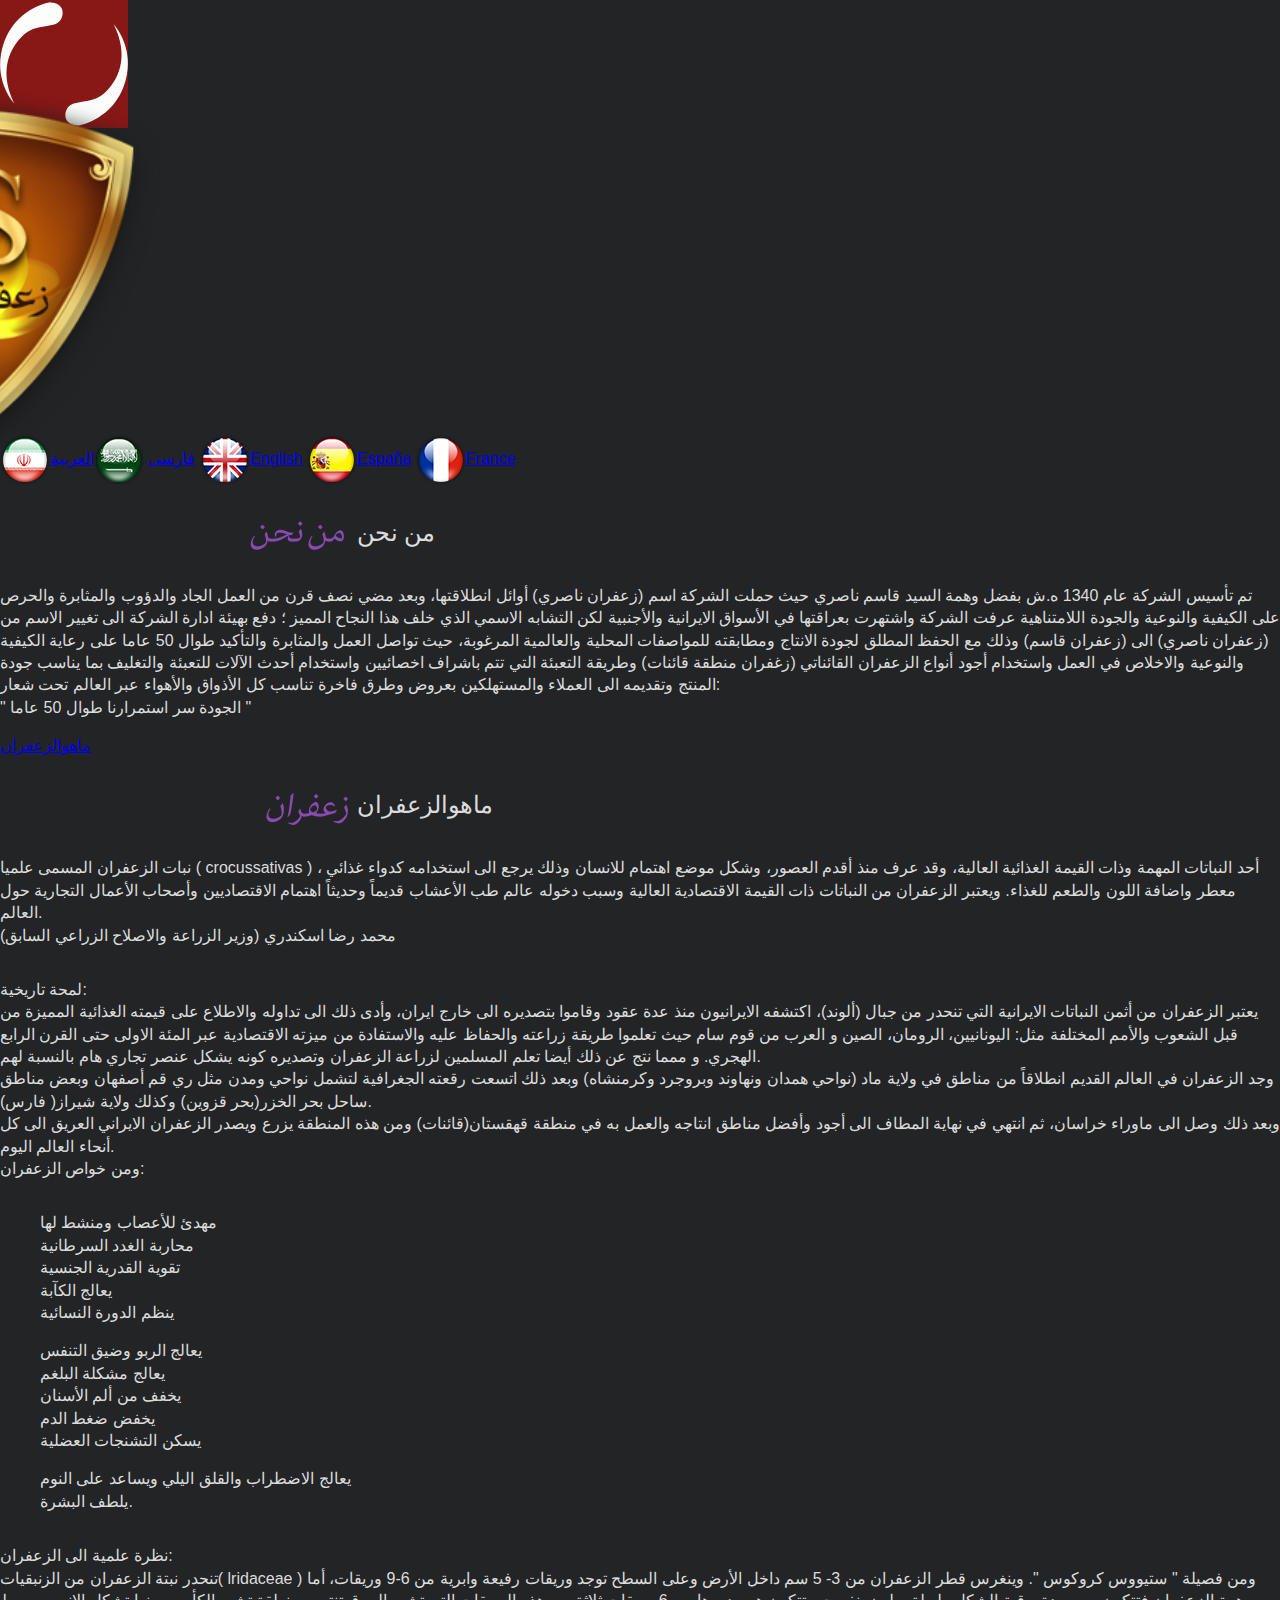
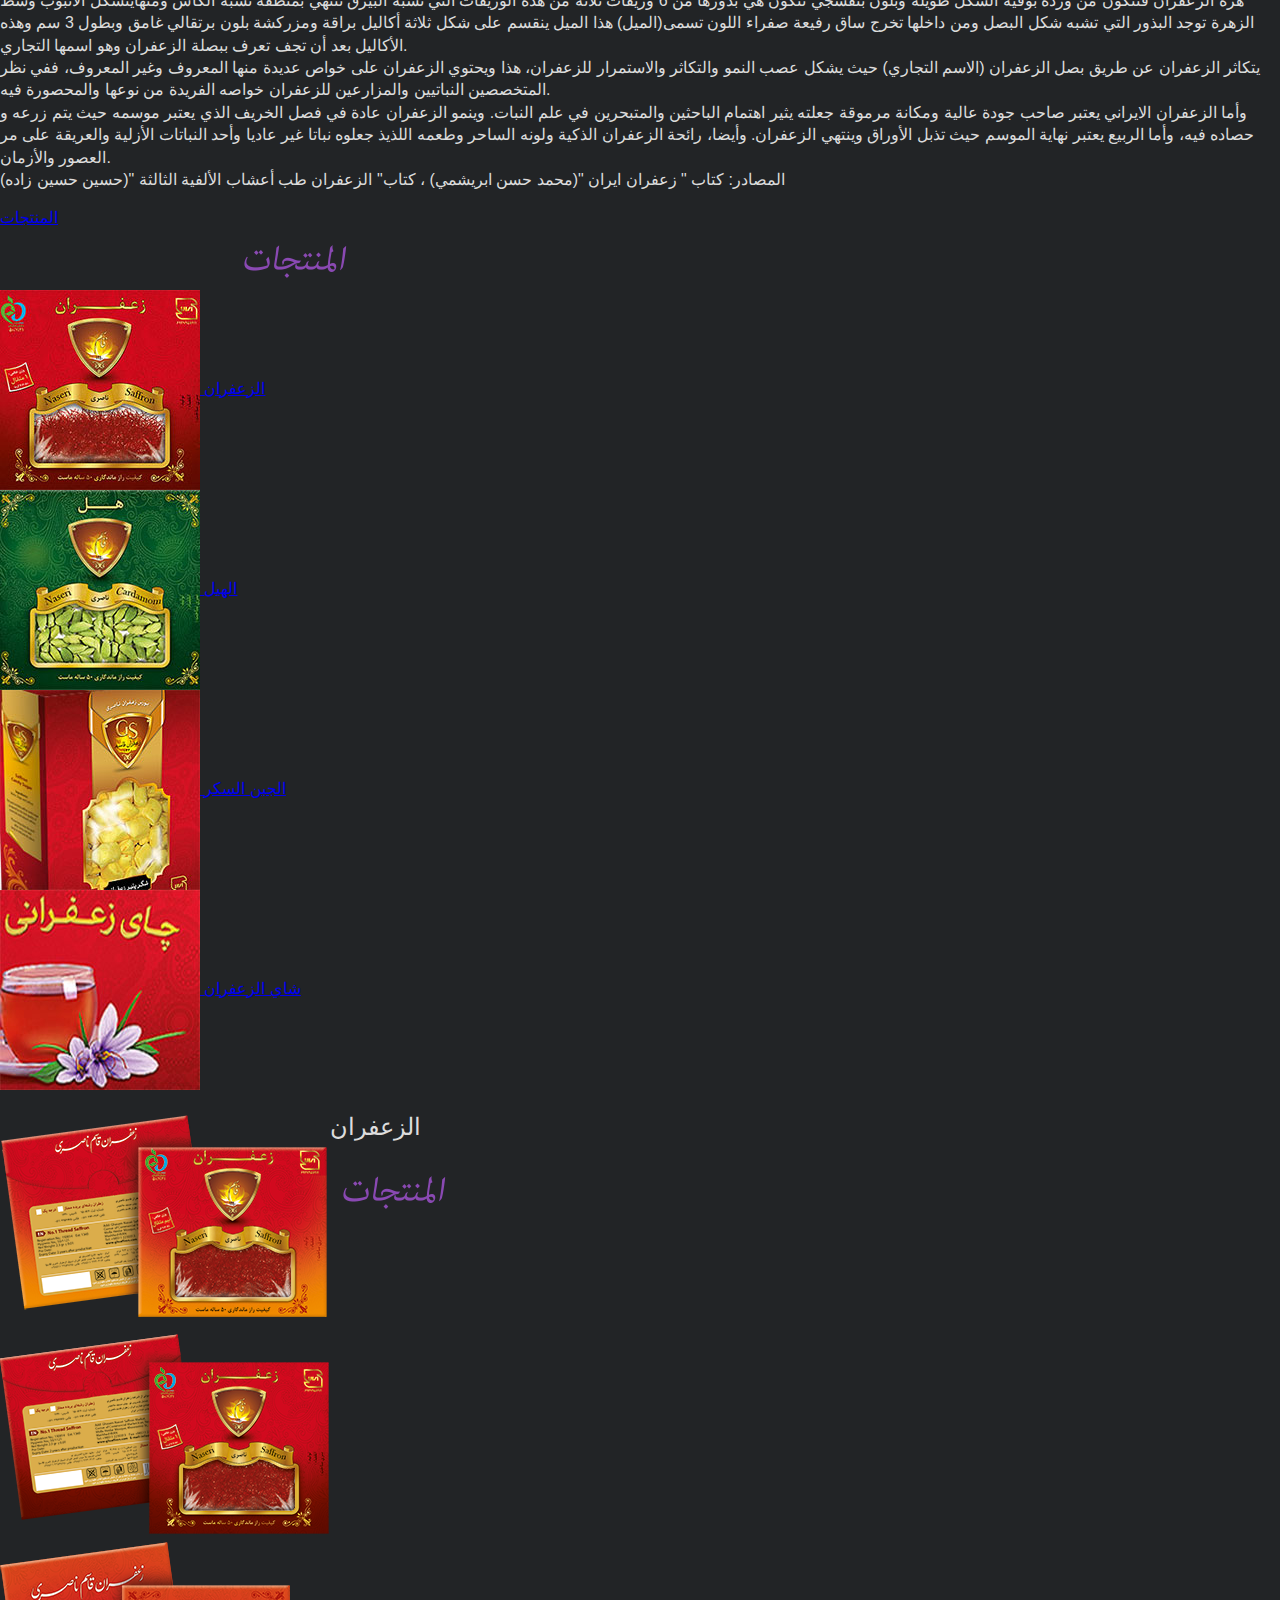
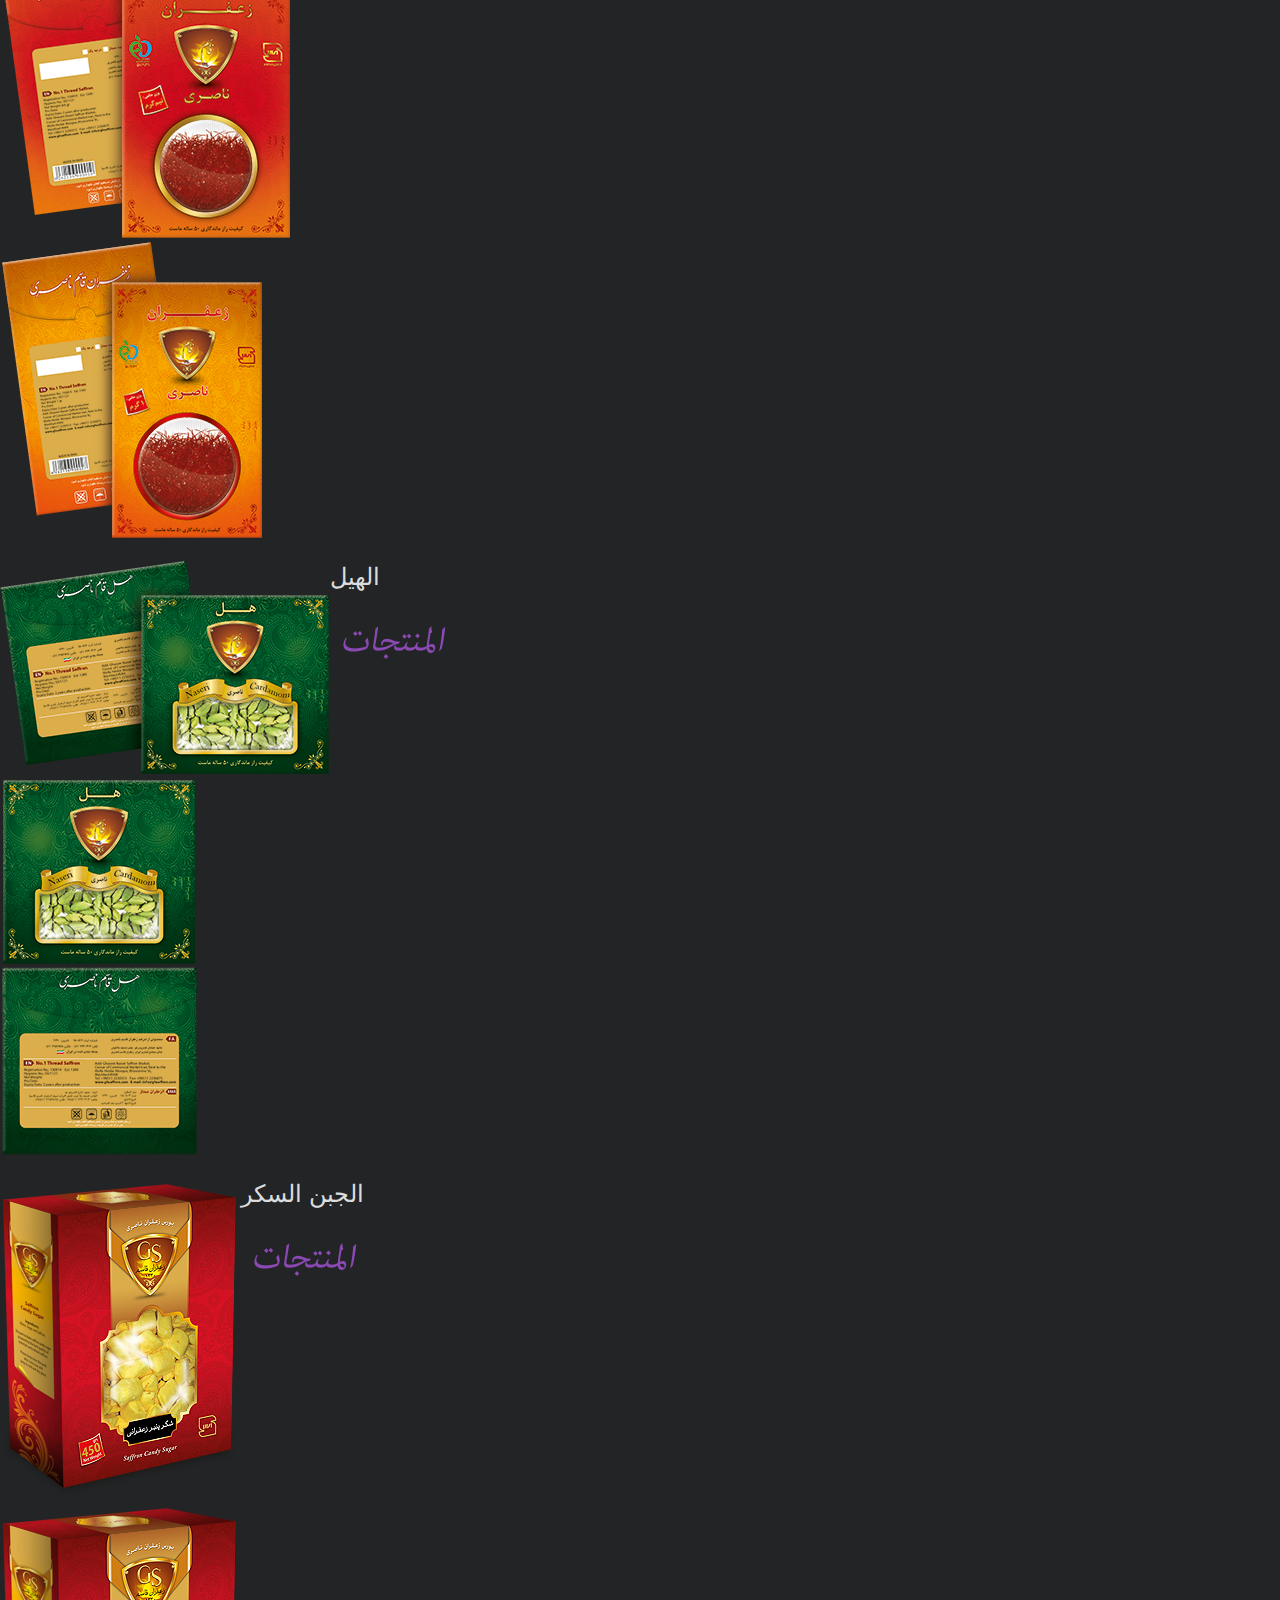
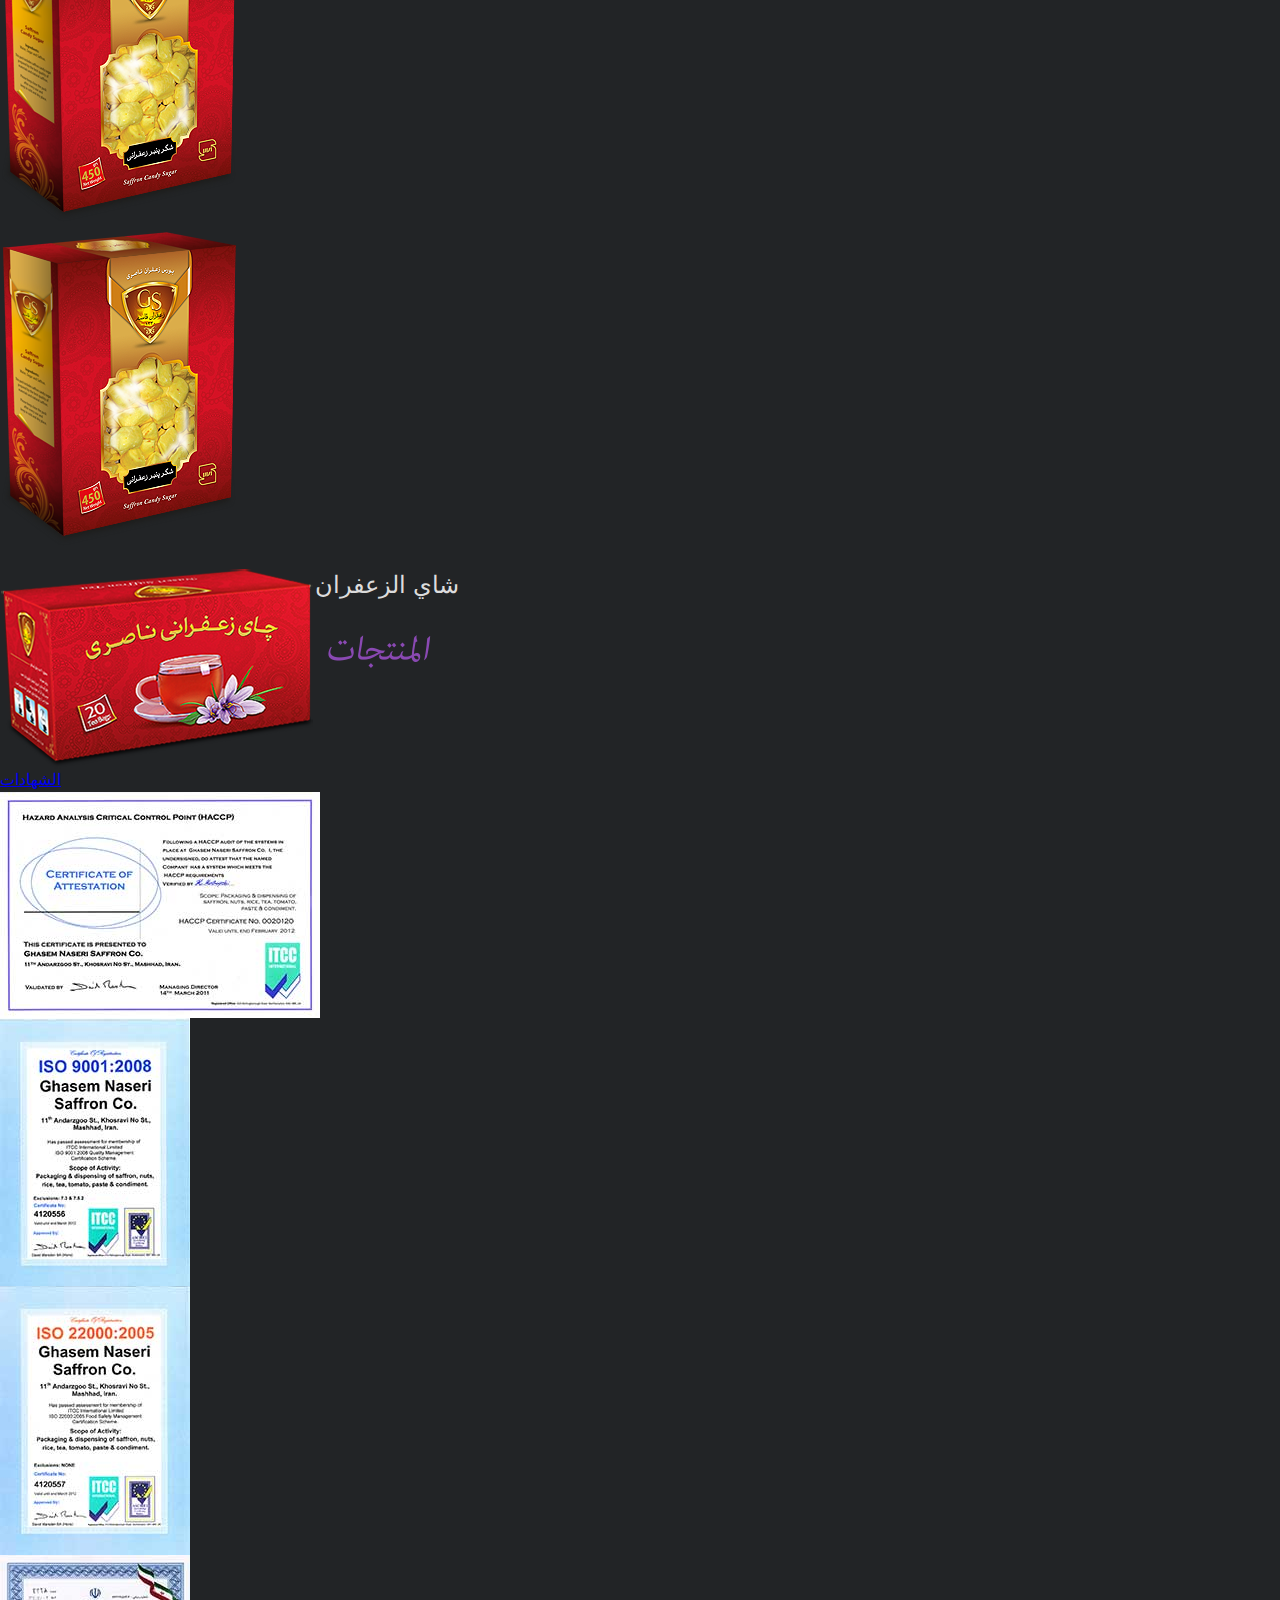
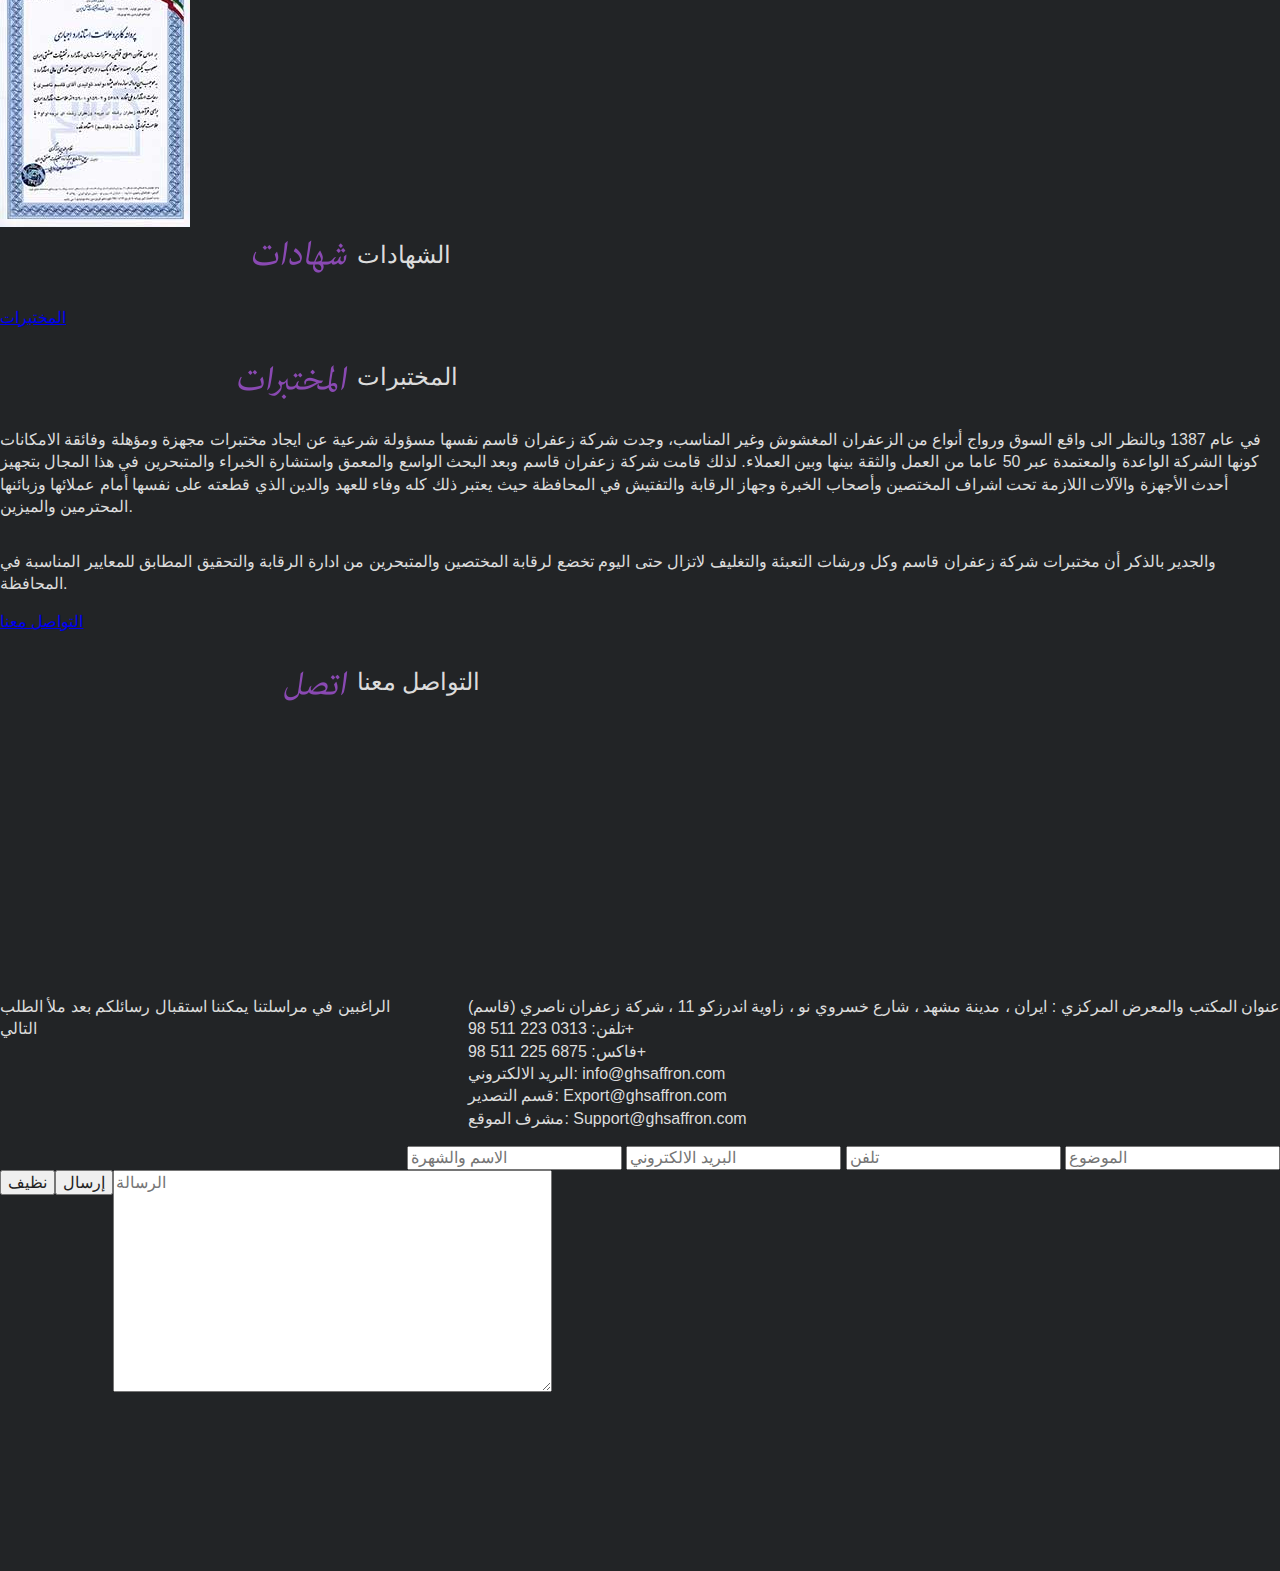
<file: home_ar.html>
<!DOCTYPE HTML>
<html lang="ar-AE">
<head>
	<meta charset="UTF-8" />
	<title>نبذة عن شركة زعفران قاسم</title>
	<link rel="stylesheet" href="style.css" />
	<link rel="stylesheet" type="text/css" href="http://alimd.github.io/libs/jquery.colorbox/1.4.3/example1/colorbox.css" />
	<link rel="stylesheet" type="text/css" href="http://alimd.github.io/libs/font-awesome/3.0.2/css/font-awesome.min.css" />
</head>
<body class="rtlLang preload">
	<!--*** Loading animated ***-->
	<div class="loading-panel">
		<div class="loading">
			<div id="loading-gif">
				<img src="images/preloading.gif" alt="" width="128" height="128" />
			</div>
		</div>
	</div>

		<header>
			<nav>
				<menu>
					<li class="item1"><a href="#home"></a></li>
					<li class="item2"><a href="#aboutus"></a></li>
					<li class="item3"><a href="#aboutsaffron"></a></li>
					<li class="item4"><a href="#products"></a></li>
					<li class="item5"><a href="#certificates"></a></li>
					<li class="item6"><a href="#laboratory"></a></li>
					<li class="item7"><a href="#contactus"></a></li>
				</menu>
			</nav>
			<div class="full-bg"></div>
			<div class="arc-bg"></div>
			<div class="language">
				<figure class="logo-intro" title="نبذة عن شركة زعفران قاسم">
					<img id="logo" src="images/logo.png" width="300" height="291" title="بورس زعفران ناصری (قاسم)" />
				</figure>
				<section class="flags">
					<a id="fa" title="فارسی" href="home_fa.html"><img src="images/icons/fa.png" width="50" height="50" />فارسی</a>
					<a id="ar" class="active" title="العربية" href="home_ar.html"><img src="images/icons/ar.png" width="50" height="50" />العربية</a>
					<a id="en" title="English" href="home_en.html"><img src="images/icons/en.png" width="50" height="50" />English</a>
					<a id="es" title="España" href="home_es.html"><img src="images/icons/es.png" width="50" height="50" />España</a>
					<a id="fr" title="France" href="home_fr.html"><img src="images/icons/fr.png" width="50" height="50" />France</a>
				</section>
			</div>
		</header>

		<div id="pages-wrapper" class="cover">
			<!-- <section id="intro" class="pages">
			</section> -->

			<section id="home"></section>

			<section class="pages" id="aboutus">
				<div class="about-img animate-build" id="aboutImg" data-build="1" data-animation="fly-in-left">
					<div class="saff2 animate-build" data-build="2" data-animation="fly-in-left"></div>
					<div class="saff1 animate-build" data-build="3" data-animation="fly-in-left"></div>
					<div class="saff3 animate-build" data-build="4" data-animation="fly-in-right"></div>
				</div>
				<div class="des cover">
					<h2 class="animate-build" data-build="5" data-animation="fly-in-right">
						<img src="images/titles/aboutus_ar.png" alt="درباره ما" title="درباره ما" width="350" height="60" />
						من نحن  
					</h2>
					<p class="animate-build" data-build="6" data-animation="fly-in-bot">
						تم تأسيس الشركة عام 1340 ه.ش بفضل وهمة السيد قاسم ناصري  حيث حملت الشركة اسم (زعفران ناصري) أوائل انطلاقتها، وبعد مضي نصف قرن من العمل الجاد والدؤوب والمثابرة والحرص على الكيفية والنوعية والجودة اللامتناهية عرفت الشركة واشتهرت بعراقتها في الأسواق الايرانية والأجنبية لكن التشابه الاسمي الذي خلف هذا النجاح المميز ؛ دفع بهيئة ادارة الشركة الى تغيير الاسم من (زعفران ناصري) الى (زعفران قاسم) وذلك مع الحفظ المطلق لجودة الانتاج ومطابقته للمواصفات المحلية والعالمية المرغوبة، حيث تواصل العمل والمثابرة والتأكيد طوال 50 عاما على رعاية الكيفية والنوعية والاخلاص في العمل واستخدام أجود أنواع الزعفران القائناتي (زغفران منطقة قائنات) وطريقة التعبئة التي تتم باشراف اخصائيين واستخدام أحدث الآلات للتعبئة والتغليف بما يناسب جودة المنتج وتقديمه الى العملاء والمستهلكين بعروض وطرق فاخرة تناسب كل الأذواق والأهواء عبر العالم تحت شعار:
						<br />
						" الجودة سر استمرارنا طوال 50 عاما "
					</p>
				</div>
				<div class="page-link animate-build" data-build="7" data-animation="1"><a href="#aboutsaffron">ماهوالزعفران</a></div>
				<div class="badboy animate-build" data-build="8" data-animation="1"></div>
			</section>

			<section class="pages" id="aboutsaffron">
				<div class="about-img animate-build" data-build="1" data-animation="fly-in-left">
					<div class="saffron2 animate-build" data-build="2" data-animation="fly-in-left"></div>
					<div class="saffron1 animate-build" data-build="3" data-animation="fly-in-left"></div>
					<div class="saffron3 animate-build" data-build="4" data-animation="fly-in-right"></div>
				</div>
				<div class="des cover">
					<h2 class="animate-build" data-build="5" data-animation="fly-in-right">
						<img src="images/titles/saffron_ar.png" alt="درباره زعفران" title="درباره زعفران" width="350" height="60" />
						ماهوالزعفران
					</h2>
					<p class="animate-build" data-build="6" data-animation="fly-in-bot">
						نبات الزعفران المسمى علميا ( crocussativas ) ، أحد النباتات المهمة وذات القيمة الغذائية العالية، وقد عرف منذ أقدم العصور، وشكل موضع اهتمام للانسان وذلك يرجع الى استخدامه كدواء غذائي معطر واضافة اللون والطعم للغذاء. ويعتبر الزعفران من النباتات ذات القيمة الاقتصادية العالية وسبب دخوله عالم طب الأعشاب قديماً وحديثاً اهتمام الاقتصاديين وأصحاب الأعمال التجارية حول العالم.
						<br />
						محمد رضا اسكندري (وزير الزراعة والاصلاح الزراعي السابق)
					</p>
				</div>
				<div class="fulltext cover animate-build" data-build="6" data-animation="fly-in-bot">
					<p>
						لمحة تاريخية:
						<br />
						يعتبر الزعفران من أثمن النباتات الايرانية التي تنحدر من جبال (ألوند)، اكتشفه الايرانيون منذ عدة عقود وقاموا بتصديره الى خارج ايران، وأدى ذلك الى تداوله والاطلاع على قيمته الغذائية المميزة من قبل الشعوب والأمم المختلفة مثل: اليونانيين، الرومان، الصين و العرب من قوم سام حيث تعلموا طريقة زراعته والحفاظ عليه والاستفادة من ميزته الاقتصادية عبر المئة الاولى حتى القرن الرابع الهجري. و ممما نتج عن ذلك أيضا تعلم المسلمين لزراعة الزعفران وتصديره كونه يشكل عنصر تجاري هام بالنسبة لهم.
						<br />
						وجد الزعفران في العالم القديم انطلاقاً من مناطق في ولاية ماد (نواحي همدان ونهاوند وبروجرد وكرمنشاه) وبعد ذلك اتسعت رقعته الجغرافية لتشمل نواحي ومدن مثل ري قم أصفهان وبعض مناطق ساحل بحر الخزر(بحر قزوين) وكذلك ولاية شيراز( فارس).
						<br />
						وبعد ذلك وصل الى ماوراء خراسان، ثم انتهي في نهاية المطاف الى أجود وأفضل مناطق انتاجه والعمل به في منطقة قهقستان(قائنات) ومن هذه المنطقة يزرع ويصدر الزعفران الايراني العريق الى كل أنحاء العالم اليوم.
						<br />
						ومن خواص الزعفران:
					</p>
					<div class="saff-ul cover">
						<ul>
							<li>مهدئ للأعصاب ومنشط لها</li>
							<li>محاربة الغدد السرطانية</li>
							<li>تقوية القدرية الجنسية</li>
							<li>يعالج الكآبة</li>
							<li>ينظم الدورة النسائية</li>
						</ul>
						<ul>
							<li>يعالج الربو وضيق التنفس</li>
							<li>يعالج مشكلة البلغم</li>
							<li>يخفف من ألم الأسنان</li>
							<li>يخفض ضغط الدم</li>
							<li>يسكن التشنجات العضلية</li>
						</ul>
						<ul>
							<li>يعالج الاضطراب والقلق اليلي ويساعد على النوم</li>
							<li>يلطف البشرة.</li>
						</ul>
					</div>
					<p>
						نظرة علمية الى الزعفران:
						<br />
						تنحدر نبتة الزعفران من الزنبقيات( lridaceae )  ومن فصيلة " ستيووس كروكوس ". وينغرس قطر الزعفران من 3- 5 سم داخل الأرض وعلى السطح توجد وريقات رفيعة وابرية من 6-9 وريقات، أما هرة الزعفران فتتكون من وردة بوقية الشكل طويلة وبلون بنفسجي تتكون هي بدورها من 6 وريقات ثلاثة من هذه الوريقات التي تشبه البيرق تنتهي بمنطقة تشبه الكأس ومنهايتشكل الانبوب وسط الزهرة توجد البذور التي تشبه شكل البصل ومن داخلها تخرج ساق رفيعة صفراء اللون تسمى(الميل) هذا الميل ينقسم على شكل ثلاثة أكاليل براقة ومزركشة بلون برتقالي غامق وبطول 3 سم وهذه الأكاليل بعد أن تجف تعرف ببصلة الزعفران وهو اسمها التجاري.
						<br />
						يتكاثر الزعفران عن طريق بصل الزعفران (الاسم التجاري) حيث يشكل عصب النمو والتكاثر والاستمرار للزعفران، هذا ويحتوي الزعفران على خواص عديدة منها المعروف وغير المعروف، ففي نظر المتخصصين النباتيين والمزارعين للزعفران خواصه الفريدة من نوعها والمحصورة فيه.
						<br />
						وأما الزعفران الايراني يعتبر صاحب جودة عالية ومكانة مرموقة جعلته يثير اهتمام الباحثين والمتبحرين في علم النبات.
						وينمو الزعفران عادة في فصل الخريف الذي يعتبر موسمه حيث يتم زرعه و حصاده فيه، وأما الربيع يعتبر نهاية الموسم حيث تذبل الأوراق وينتهي الزعفران.
						وأيضا، رائحة الزعفران الذكية ولونه الساحر وطعمه اللذيذ جعلوه نباتا غير عاديا وأحد النباتات الأزلية والعريقة على مر العصور والأزمان.
						<br />
						المصادر:
						كتاب " زعفران ايران  "(محمد حسن ابريشمي) ، 
						كتاب" الزعفران طب أعشاب الألفية الثالثة  "(حسين حسين زاده)
					</p>
				</div>
				<div class="page-link animate-build" data-build="7" data-animation="1"><a href="#products">المنتجات</a></div>
				<div class="badboy animate-build" data-build="8" data-animation="1"></div>
			</section>

			<section class="pages" id="products">
				<div class="container-slider">
					<div class="prev arrowhide"></div>
					<div class="next"></div>
					<div class="case-train">
						<div class="train">
							<div class="product-slide">
								<div class="prd-title animate-build" data-build="1" data-animation="fly-in-left">
									<img src="images/titles/products_ar.png" alt="محصولات" title="محصولات" width="350" height="60" />
								</div>
								<div class="prds cover" >
									<div class="prd-1 animate-build" data-build="2" data-animation="1" >
										<a href="#product1-detail">
											<img src="images/prd/thumb/saffron_thumb.jpg" width="200" height="200" />
											<span class="prd-hover">
												<span>الزعفران</span>
											</span>
										</a>
									</div>
									<div class="prd-2 animate-build" data-build="3" data-animation="1" >
										<a href="#product2-detail">
											<img src="images/prd/thumb/cardamom_thumb.jpg" width="200" height="200" />
											<span class="prd-hover">
												<span>الهيل</span>
											</span>
										</a>
									</div>
									<div class="prd-3 animate-build" data-build="4" data-animation="1" >
										<a href="#product3-detail">
											<img src="images/prd/thumb/candy_thumb.jpg" width="200" height="200" />
											<span class="prd-hover">
												<span>الجبن السكر</span>
											</span>
										</a>
									</div>
									<div class="prd-4 animate-build" data-build="5" data-animation="1" >
										<a href="#product4-detail">
											<img src="images/prd/thumb/barberry_thumb.jpg" width="200" height="200" />
											<span class="prd-hover">
												<span>شاي الزعفران</span>
											</span>
										</a>
									</div>
								</div>
								<div class="prd-shadow"></div>
							</div>
							<!-- Product 1 -->
							<div class="product-slide" id="product1-detail">
								<div class="prd-slider left">
									<div class="prd-prev"></div>
									<div class="prd-next"></div>
									<div class="prd-casetrain">
										<div class="prd-train1">
											<div class="sub-prd">
												<img src="images/prd/saff1.png" alt="" class="mt" />
											</div>
											<div class="sub-prd">
												<img src="images/prd/saff2.png" alt="" class="mt" />
											</div>
											<div class="sub-prd">
												<img src="images/prd/saff3.png" alt="" />
											</div>
											<div class="sub-prd">
												<img src="images/prd/saff4.png" alt="" />
											</div>
										</div>
									</div>
								</div>
								<div class="des">
									<h2>الزعفران</h2>
									<p>
										
									</p>
									<div class="back-product"><img src="images/titles/products_link_ar.png" alt="بازگشت به محصولات" /></div>
								</div>
								<div class="badboy"></div>
							</div>
							<!-- Product 1 -->
							<!-- Product 2 -->
							<div class="product-slide" id="product2-detail">
								<div class="prd-slider left">
									<div class="prd-prev"></div>
									<div class="prd-next"></div>
									<div class="prd-casetrain">
										<div class="prd-train2">
											<div class="sub-prd">
												<img src="images/prd/crd1.png" alt="" class="mt" />
											</div>
											<div class="sub-prd">
												<img src="images/prd/crd2.png" alt="" class="mt mr" />
											</div>
											<div class="sub-prd">
												<img src="images/prd/crd3.png" alt="" class="mt mr" />
											</div>
										</div>
									</div>
								</div>
								<div class="des">
									<h2>الهيل</h2>
									<p>
										
									</p>
									<div class="back-product"><img src="images/titles/products_link_ar.png" alt="بازگشت به محصولات" /></div>
								</div>
								<div class="badboy"></div>
							</div>
							<!-- Product 2 -->

							<div class="product-slide" id="product3-detail">
								<div class="prd-slider left">
									<div class="prd-prev"></div>
									<div class="prd-next"></div>
									<div class="prd-casetrain">
										<div class="prd-train3">
											<div class="sub-prd">
												<img src="images/prd/candy.png" alt="" />
											</div>
											<div class="sub-prd">
												<img src="images/prd/candy.png" alt="" />
											</div>
											<div class="sub-prd">
												<img src="images/prd/candy.png" alt="" />
											</div>
										</div>
									</div>
								</div>
								<div class="des">
									<h2>الجبن السكر</h2>
									<p>
										
									</p>
									<div class="back-product"><img src="images/titles/products_link_ar.png" alt="بازگشت به محصولات" /></div>
								</div>
								<div class="badboy"></div>
							</div>

							<div class="product-slide" id="product4-detail">
								<div class="prd-slider left">
									<div class="prd-prev"></div>
									<div class="prd-next"></div>
									<div class="prd-casetrain">
										<div class="prd-train4">
											<div class="sub-prd">
												<img src="images/prd/saff_tea.png" alt="" class="mt"/>
											</div>
										</div>
									</div>
								</div>
								<div class="des">
									<h2>شاي الزعفران</h2>
									<p>
										
									</p>
									<div class="back-product"><img src="images/titles/products_link_ar.png" alt="بازگشت به محصولات" /></div>
								</div>
								<div class="badboy"></div>
							</div>

						</div>
					</div>
				</div>
				<div class="page-link animate-build" data-build="6" data-animation="1"><a href="#certificates">الشهادات</a></div>
				<div class="badboy animate-build" data-build="7" data-animation="1"></div>
			</section>

			<section class="pages" id="certificates">
				<div class="cert-right cover left animate-build" data-build="1" data-animation="fly-in-left">
					<div class="pre-cert"></div>
					<div class="next-cert"></div>
					<div class="case-train-cert">
						<section class="background_holder wx">
							<div class="cert_01">
								<a class="port_group" href="images/cer/orginal/HACCP.jpg"><img src="images/cer/HACCP.jpg" width="320" height="226" alt="certificate" /></a>
							</div>
							<div class="cert_02">
								<a class="port_group" href="images/cer/orginal/9001-2008.jpg"><img src="images/cer/9001-2008.jpg" width="190" alt="certificate" /></a>
							</div>
							<div class="cert_03">
								<a class="port_group" href="images/cer/orginal/22000-2005.jpg"><img src="images/cer/22000-2005.jpg" width="190" alt="certificate" /></a>
							</div>
							<div class="cert_04">
								<a class="port_group" href="images/cer/orginal/estandard.jpg"><img src="images/cer/estandard.jpg" width="190" alt="certificate" /></a>
							</div>
						</section>
					</div>
					<div class="cert-shadow-line-holder cover">
						<section class="thumb_holder wx">
							<div class="cert_tumb_01 left"></div>
							<div class="cert_tumb_02 left"></div>
							<div class="cert_tumb_03 left"></div>
							<div class="cert_tumb_04 left"></div>
						</section>
					</div>
				</div>
				<div class="des cover">
					<h2 class="animate-build" data-build="2" data-animation="fly-in-right">
						<img src="images/titles/certificates_ar.png" alt="گواهینامه ها و افتخارات" title="گواهینامه ها و افتخارات" width="350" height="60" />
						الشهادات
					</h2>
					<p class="animate-build" data-build="3" data-animation="fly-in-scale">
						
					</p>
				</div>
				<div class="page-link animate-build" data-build="4" data-animation="1"><a href="#laboratory">المختبرات</a></div>
				<div class="badboy animate-build" data-build="5" data-animation="1"></div>
			</section>

			<section class="pages" id="laboratory">
				<div class="about-img animate-build" data-build="1" data-animation="fly-in-right">
					<div class="prd-slider left">
						<div class="prd-prev"></div>
						<div class="prd-next"></div>
						<div class="prd-casetrain">
							<div class="prd-train">
								<div class="sub-prd">
									<!-- <img src="images/prd/prd1.jpg" alt="" /> -->
								</div>
								<div class="sub-prd">
									<!-- <img src="images/prd/prd2.jpg" alt="" /> -->
								</div>
								<div class="sub-prd">
									<!-- <img src="images/prd/prd3.jpg" alt="" /> -->
								</div>
							</div>
						</div>
					</div>
				</div>
				<div class="des cover">
					<h2 class="animate-build" data-build="2" data-animation="fly-in-right">
						<img src="images/titles/laboratory_ar.png" alt="آزمایشگاه" title="آزمایشگاه" width="350" height="60" />
						المختبرات
					</h2>
					<p class="animate-build" data-build="3" data-animation="fly-in-scale">
						في عام 1387 وبالنظر الى واقع السوق ورواج أنواع من الزعفران المغشوش وغير المناسب، وجدت شركة زعفران قاسم نفسها مسؤولة شرعية عن ايجاد مختبرات مجهزة ومؤهلة وفائقة الامكانات كونها الشركة الواعدة والمعتمدة عبر 50 عاما من العمل والثقة بينها وبين العملاء. لذلك قامت شركة زعفران قاسم وبعد البحث الواسع والمعمق واستشارة الخبراء والمتبحرين في هذا المجال بتجهيز أحدث الأجهزة والآلات اللازمة تحت اشراف المختصين وأصحاب الخبرة وجهاز الرقابة والتفتيش في المحافظة حيث يعتبر ذلك كله وفاء للعهد والدين الذي قطعته على نفسها أمام عملائها وزبائنها المحترمين والميزين.
					</p>
				</div>
				<div class="fulltext cover animate-build" data-build="3" data-animation="fly-in-scale">
					<p>
						والجدير بالذكر أن مختبرات  شركة زعفران قاسم وكل ورشات التعبئة والتغليف لاتزال حتى اليوم تخضع لرقابة المختصين والمتبحرين من ادارة الرقابة والتحقيق المطابق للمعايير المناسبة في المحافظة.
					</p>
				</div>
				<div class="page-link animate-build" data-build="4" data-animation="1"><a href="#contactus">التواصل معنا</a></div>
				<div class="badboy animate-build" data-build="5" data-animation="1"></div>
			</section>

			<section class="pages" id="contactus">
				<div class="title">
					<h2 class="animate-build" data-build="1" data-animation="fly-in-right">
						<img src="images/titles/contactus_ar.png" alt="ارتباط با ما" title="ارتباط با ما" width="350" height="60" />
						التواصل معنا
					</h2>
				</div>
				<div class="google-map animate-build" data-build="2" data-animation="1">
					<iframe width="665" height="240" frameborder="0" scrolling="no" marginheight="0" marginwidth="0" src="http://maps.google.com/maps?f=q&amp;source=s_q&amp;hl=en&amp;geocode=&amp;q=%D8%AE%D8%B3%D8%B1%D9%88%DB%8C+%D9%86%D9%88,+%D9%85%D8%B4%D9%87%D8%AF,+%D8%AE%D8%B1%D8%A7%D8%B3%D8%A7%D9%86+%D8%B1%D8%B6%D9%88%DB%8C,+%D8%A7%DB%8C%D8%B1%D8%A7%D9%86&amp;aq=0&amp;oq=%D8%AE%D8%B3&amp;sll=36.308486,59.560318&amp;sspn=0.186747,0.363579&amp;ie=UTF8&amp;hq=&amp;hnear=Khosravi+No,+Holy+Shrine,+Mashhad,+Khorasan+Razavi,+Iran&amp;t=m&amp;ll=36.287802,59.614992&amp;spn=0.016604,0.079737&amp;z=14&amp;output=embed"></iframe>
					<div class="qrcode"></div>
				</div>
				<aside class="contact_info right animate-build" data-build="3" data-animation="1" style="height: 166px;">
					<ul class="contact_info">
						<li><i class="icon-map-marker"></i>عنوان المكتب والمعرض المركزي : ايران ، مدينة مشهد ، شارع خسروي نو ، زاوية اندرزكو 11 ، شركة زعفران ناصري (قاسم)
						</li>
						<li><i class="icon-tablet"></i>تلفن: 0313 223 511 98+</li>
						<li><i class="icon-print"></i>فاکس: 6875 225 511 98+</li>
						<li><i class="icon-envelope-alt"></i>البريد الالكتروني: info@ghsaffron.com</li>
						<li><i class="icon-envelope-alt"></i>قسم التصدير: Export@ghsaffron.com</li>
						<li><i class="icon-envelope-alt"></i>مشرف الموقع: Support@ghsaffron.com</li>
					</ul>
					<div class="social">
						<ul class="cover">
							<li><a class="facebook icon-facebook-sign" title="Facebook" href="#"></a></li>
							<li><a class="twitter icon-twitter-sign" title="Twitter" href="#"></a></li>
							<li><a class="gp icon-google-plus-sign" title="Google Plus" href="#"></a></li>
							<li><a class="linkedin icon-linkedin-sign" title="Linkedin" href="#"></a></li>
						</ul>
					</div>
				</aside>
				<section class="form cover animate-build" data-build="3" data-animation="fly-in-left">
					<p>الراغبين في مراسلتنا يمكننا استقبال رسائلكم بعد ملأ الطلب التالي</p>
					<form id="contact-form" action="sendmail.php" method="post" target='ifrm'>
						<div class="inputs right">
							<input title="الاسم والشهرة" type="text" name="name" id="name" placeholder='الاسم والشهرة' />
							<input title="البريد الالكتروني" type="text" name="mail" id="mail" placeholder='البريد الالكتروني' />
							<input title="تلفن" type="text" name="tell" id="tell" placeholder='تلفن' />
							<input title="الموضوع" type="text" name="subject" id="subject" placeholder='الموضوع' />
						</div>
						<textarea title="الرسالة" name="msg" id="msg" cols="45" rows="12" placeholder='الرسالة'></textarea>
						<input title="نظيف" class="font btn_submit left" name="reset" id='btn_submit' type="reset" value="نظيف" />
						<input title="إرسال" class="font btn_submit left" name="submit" id='btn_submit' type="submit" value="إرسال" />
						<input type="hidden" name="sent_msg" id="sent_msg" value="شكرا لك! لقد تم إرسال رسالتك" />
						<input type="hidden" name="error_msg" id="error_msg" value="خطأ في إرسال البريد. يرجى المحاولة مرة أخرى!" />
					</form>
					<iframe id='ifrm' name='ifrm' src="" frameborder="0" scrolling="no"></iframe>
				</section>
				<div class="badboy animate-build" data-build="3" data-animation="1"></div>
			</section>
		</div>

	<script type="text/javascript" src="scripts/html5shiv.js"></script>
	<script type="text/javascript" src="scripts/jquery.js"></script>
	<script type="text/javascript" src="scripts/jquery.easing.js"></script>
	<script type="text/javascript" src="scripts/jquery.scrollTo.js"></script>
	<script type="text/javascript" src="scripts/jquery.scrollorama.js"></script>
	<script type="text/javascript" src="scripts/jquery.scrolldeck.js"></script>
	<script type="text/javascript" src="scripts/jquery.shiningImage.js"></script>
	<script type="text/javascript" src="http://alimd.github.io/libs/jquery.colorbox/1.4.3/jquery.colorbox-min.js"></script>
	<script type="text/javascript" src="scripts/script.js"></script>
	<img id="img-hide" src="images/archeader.png" width="0"  height="0" />
	<script type="text/javascript">
		var menu = {"#aboutus":3600,"#aboutsaffron":7550,"#products":11685,"#certificates":14486,"#laboratory":17180,"#contactus":19680};
		startPanel();

		$('#img-hide').load(function(){
			$('body').removeClass('preload');
		});

		$('#logo').shiningImage();

	</script>
</body>
</html>
</file>
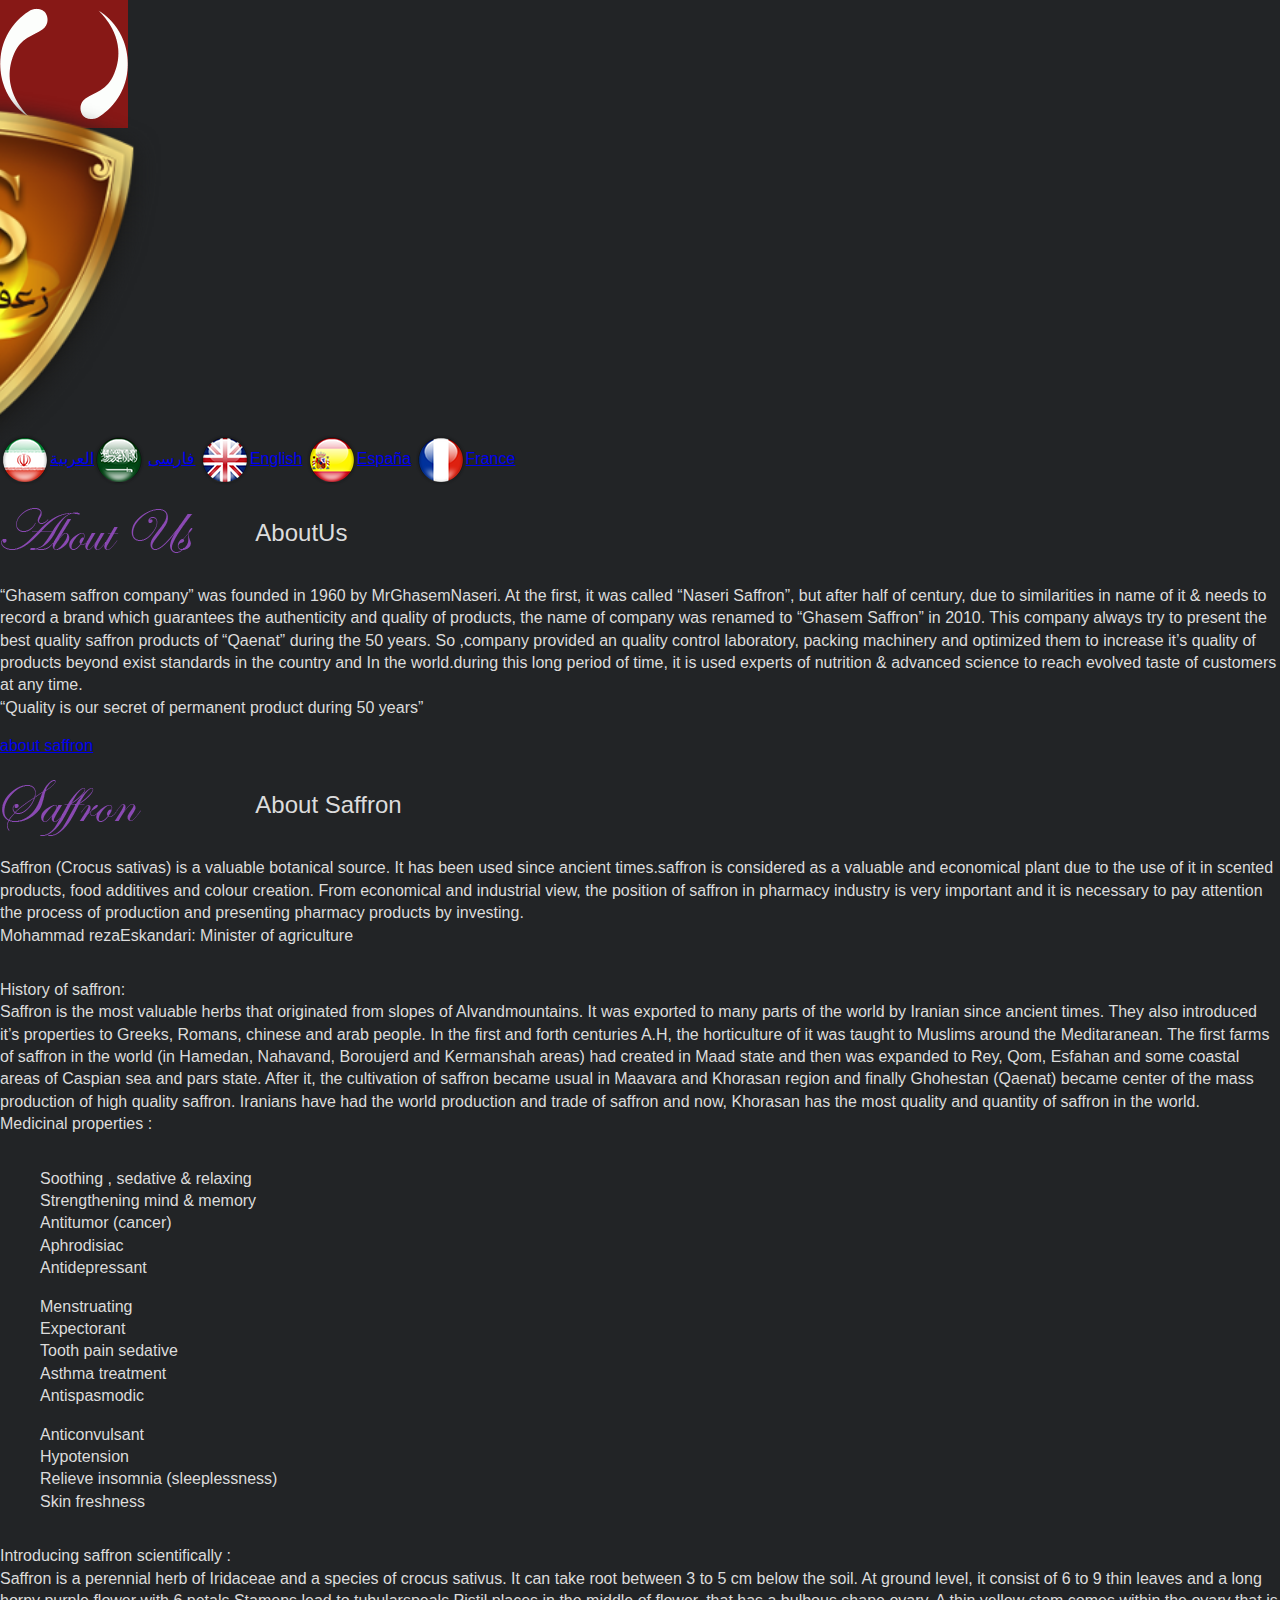
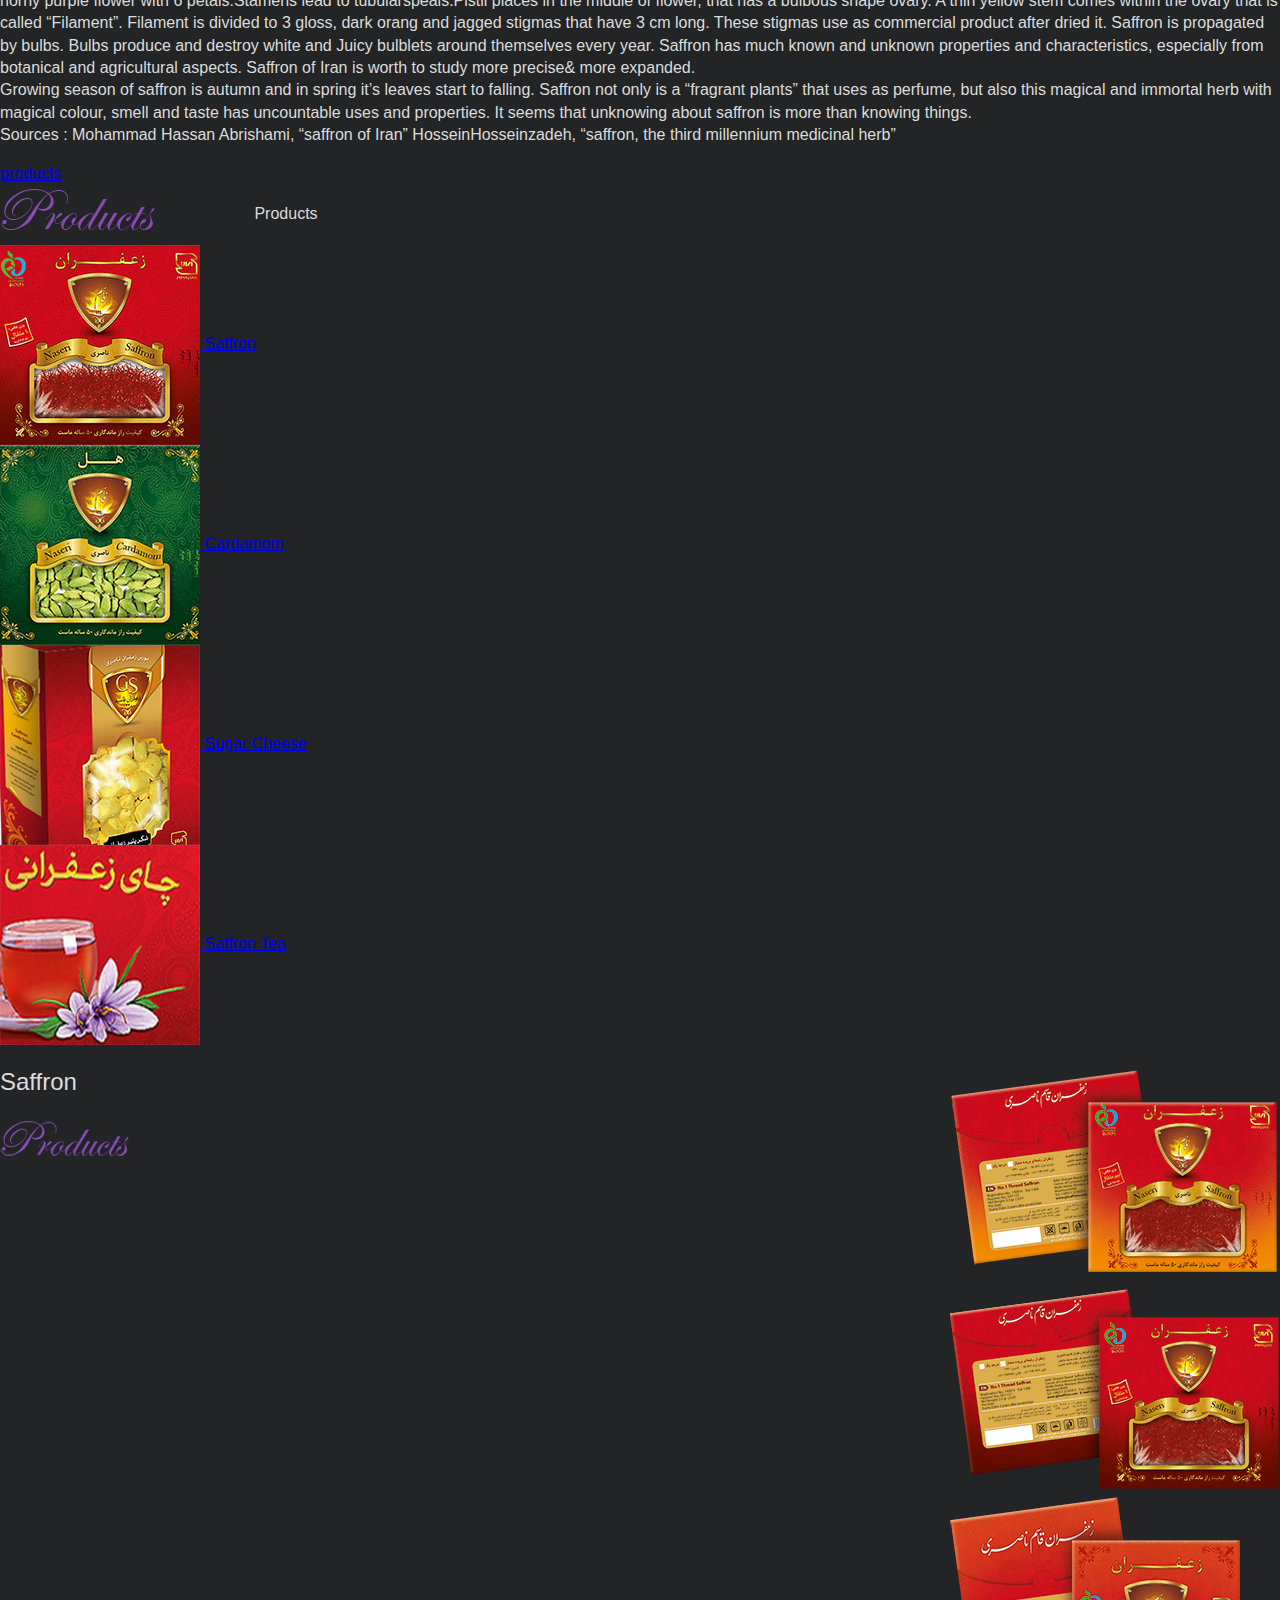
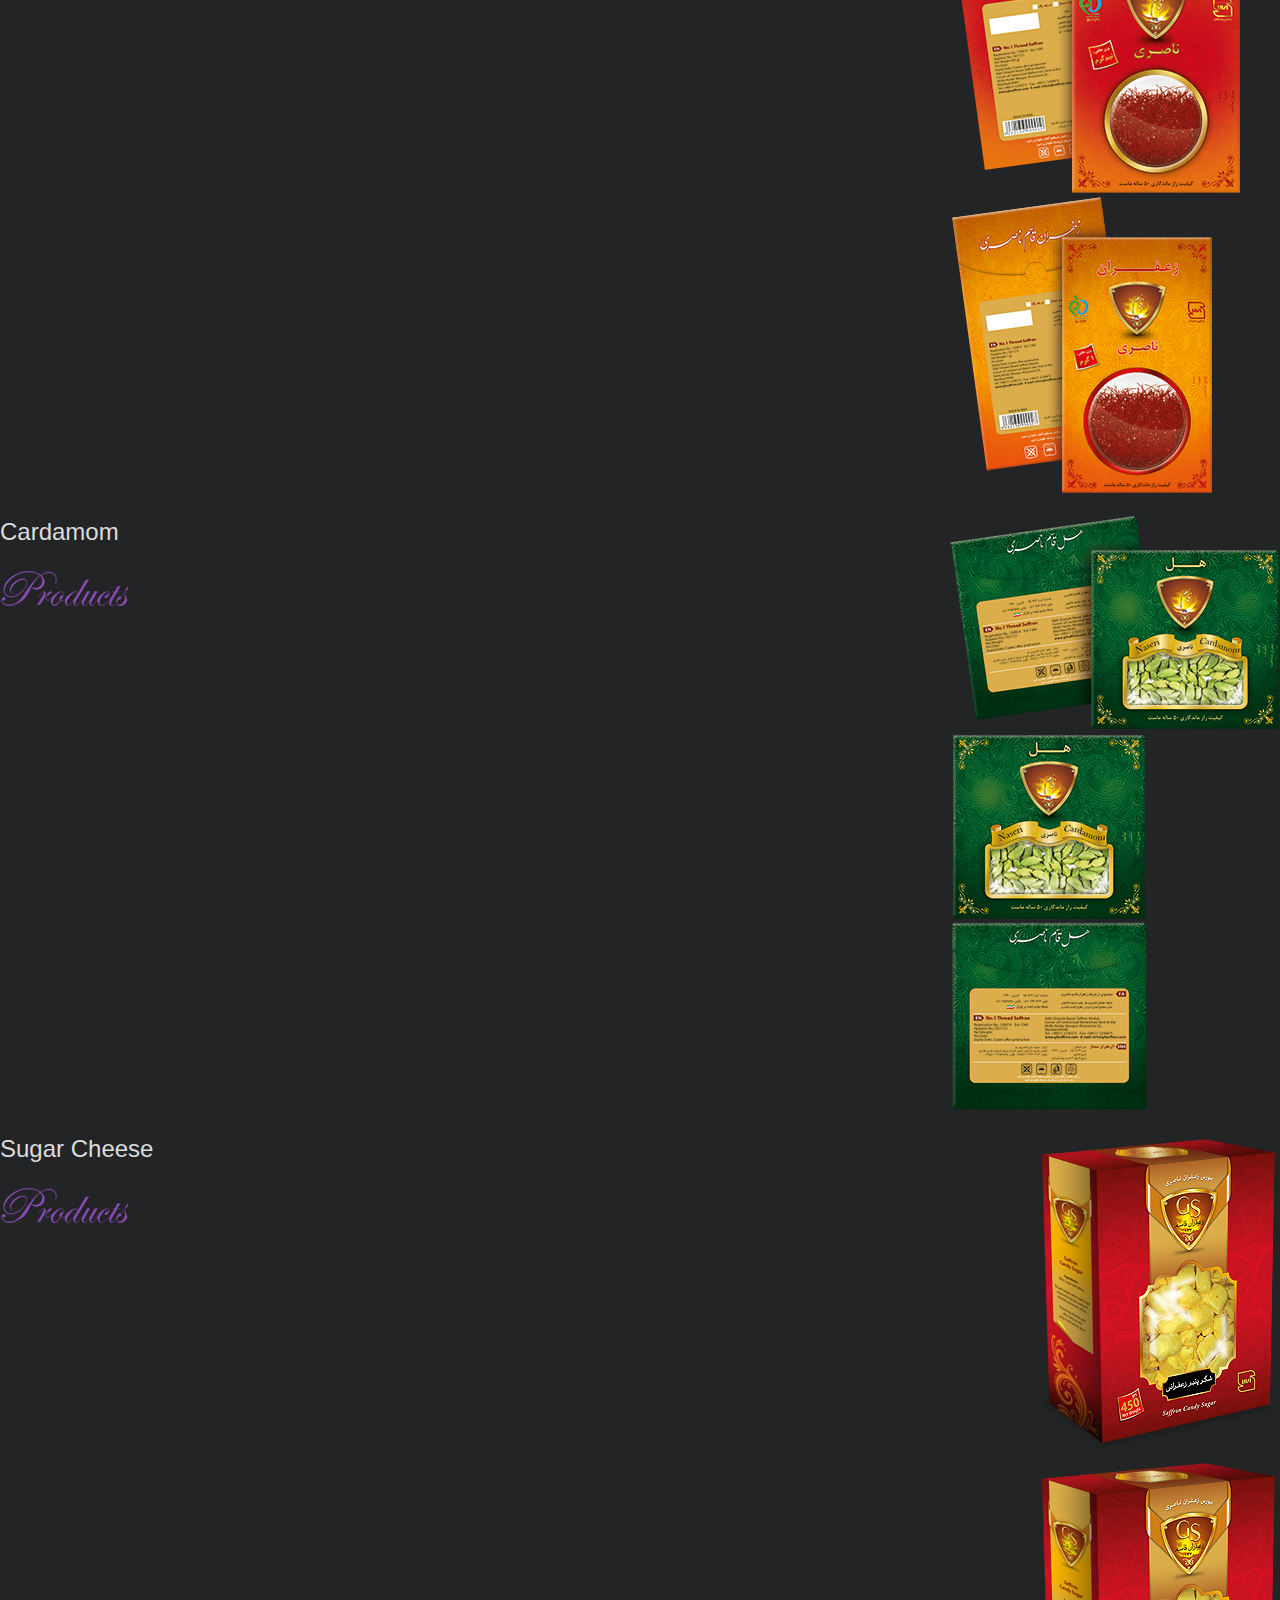
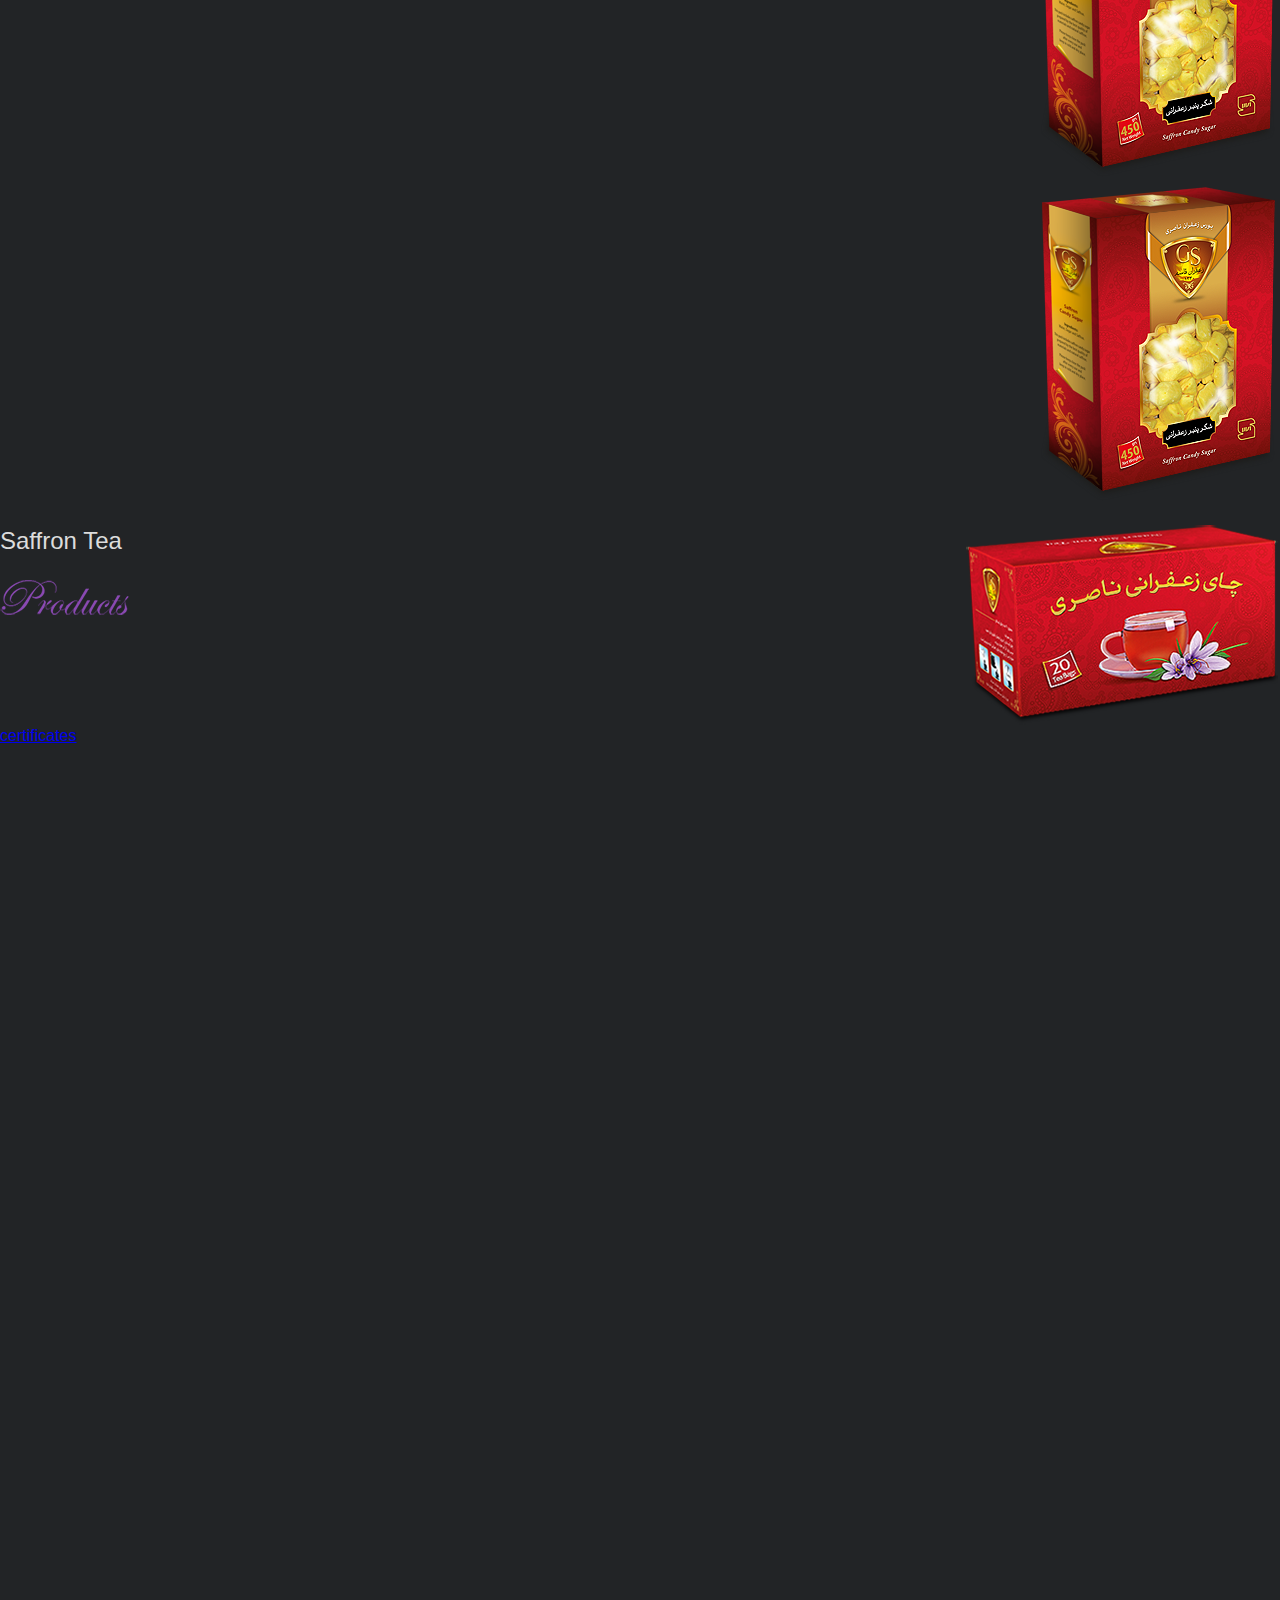
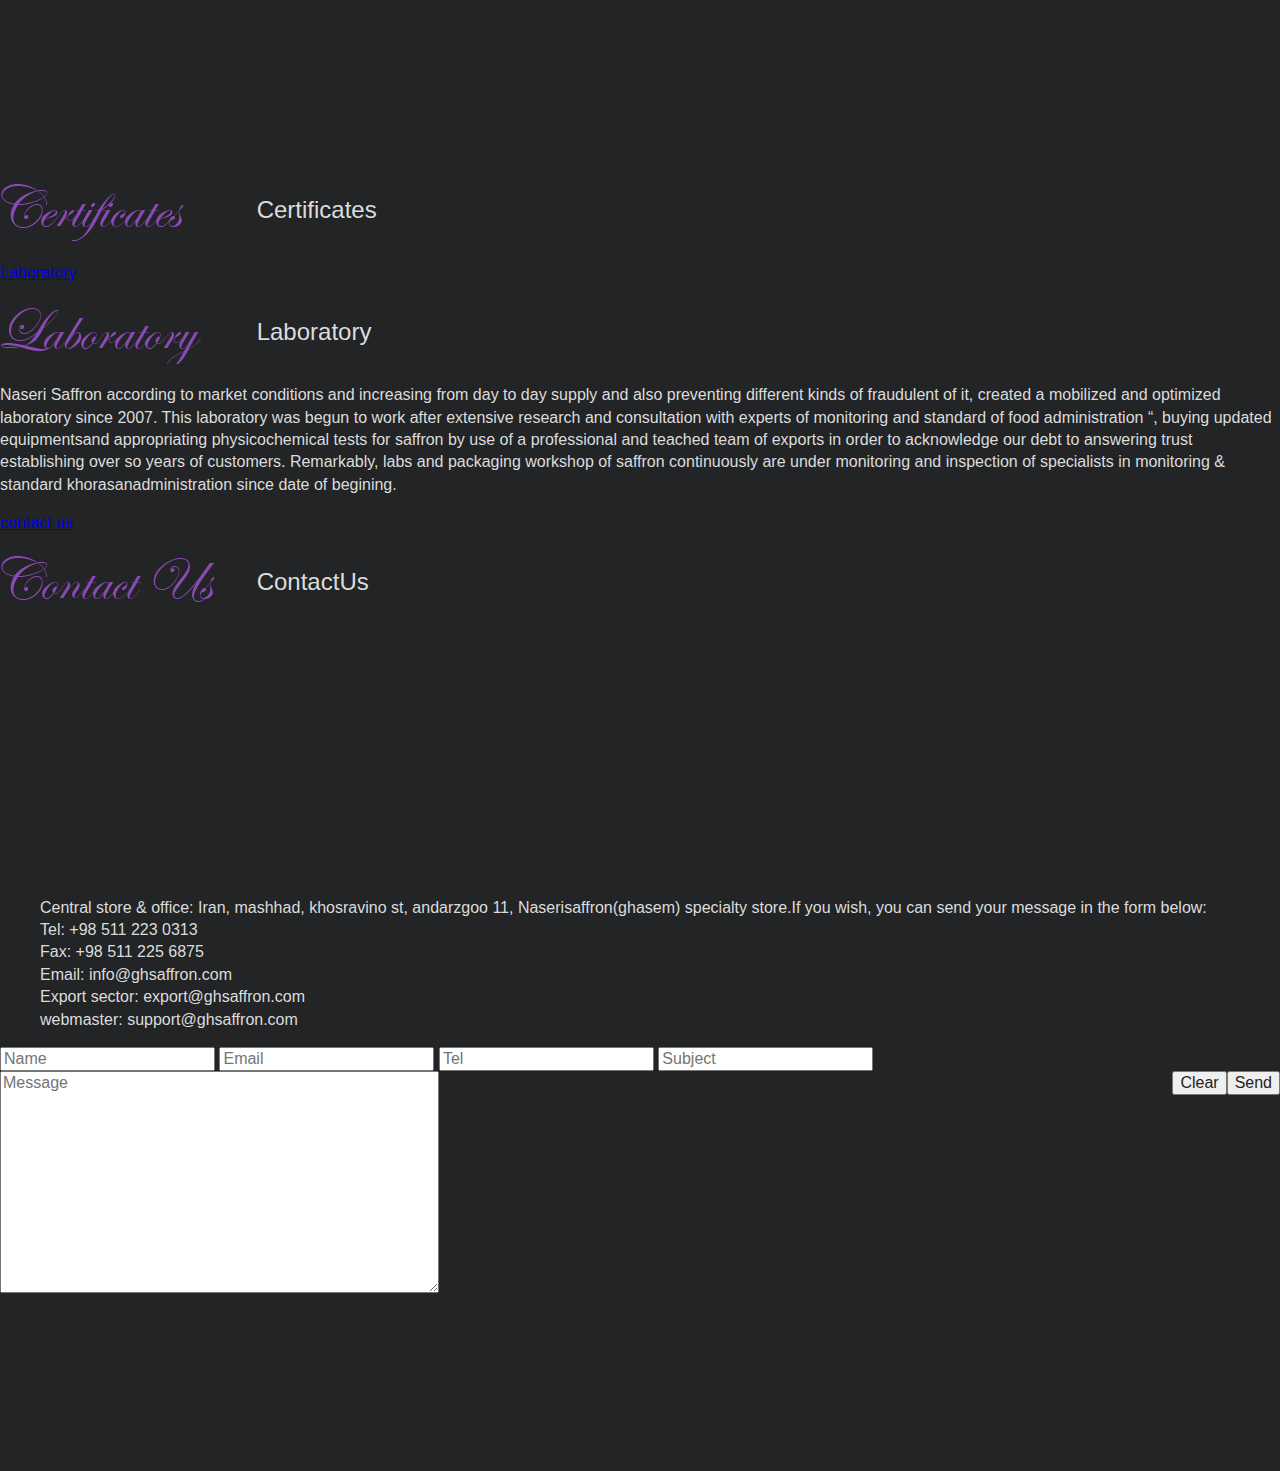
<file: home_en.html>
<!DOCTYPE HTML>
<html lang="en-US">
<head>
	<meta charset="UTF-8" />
	<title>Naseri Saffron (Ghasem)</title>
	<link rel="stylesheet" href="style.css" />
	<link rel="stylesheet" type="text/css" href="http://alimd.github.io/libs/jquery.colorbox/1.4.3/example1/colorbox.css" />
	<link rel="stylesheet" type="text/css" href="http://alimd.github.io/libs/font-awesome/3.0.2/css/font-awesome.min.css" />
</head>
<body class="ltrLang preload">
	<!--*** Loading animated ***-->
	<div class="loading-panel">
		<div class="loading">
			<div id="loading-gif">
				<img src="images/preloading.gif" alt="" width="128" height="128" />
			</div>
		</div>
	</div>

		<header>
			<nav class="cover">
				<menu>
					<li class="item1"><a href="#home"></a></li>
					<li class="item2"><a href="#aboutus"></a></li>
					<li class="item3"><a href="#aboutsaffron"></a></li>
					<li class="item4"><a href="#products"></a></li>
					<li class="item5"><a href="#certificates"></a></li>
					<li class="item6"><a href="#laboratory"></a></li>
					<li class="item7"><a href="#contactus"></a></li>
				</menu>
			</nav>
			<div class="full-bg"></div>
			<div class="arc-bg"></div>
			<div class="language">
				<figure class="logo-intro" title="Naseri Saffron (Ghasem)">
					<img id="logo" src="images/logo.png" width="300" height="291" />
				</figure>
				<section class="flags">
					<a id="fa" title="فارسی" href="home_fa.html"><img src="images/icons/fa.png" width="50" height="50" />فارسی</a>
					<a id="ar" title="العربية" href="home_ar.html"><img src="images/icons/ar.png" width="50" height="50" />العربية</a>
					<a id="en" class="active" title="English" href="home_en.html"><img src="images/icons/en.png" width="50" height="50" />English</a>
					<a id="es" title="España" href="home_es.html"><img src="images/icons/es.png" width="50" height="50" />España</a>
					<a id="fr" title="France" href="home_fr.html"><img src="images/icons/fr.png" width="50" height="50" />France</a>
				</section>
			</div>
		</header>

		<div id="pages-wrapper" class="cover">
			<!-- <section id="intro" class="pages">
			</section> -->

			<section id="home"></section>

			<section class="pages" id="aboutus">
				<div class="about-img animate-build" id="aboutImg" data-build="1" data-animation="fly-in-right">
					<div class="saff1 animate-build" data-build="2" data-animation="fly-in-left"></div>
					<div class="saff2 animate-build" data-build="3" data-animation="fly-in-left"></div>
					<div class="saff3 animate-build" data-build="4" data-animation="fly-in-right"></div>
				</div>
				<div class="des cover">
					<h2 class="animate-build" data-build="5" data-animation="fly-in-left">
						<img src="images/titles/aboutus_en.png" alt="about us" title="About Us" width="250" height="60" />
						AboutUs
					</h2>
					<p class="animate-build" data-build="6" data-animation="fly-in-bot">
						“Ghasem saffron company” was founded in 1960 by MrGhasemNaseri. At the first, it was called “Naseri Saffron”, but after half of century, due to similarities in name of it & needs to record a brand which guarantees the authenticity and quality of products, the name of company was renamed to “Ghasem Saffron” in 2010.
						This company always try to present the best quality saffron products of “Qaenat” during the 50 years. So ,company provided an quality control laboratory, packing machinery and optimized them to increase it’s quality of products beyond exist standards in the country and In the world.during this long period of time, it is used experts of nutrition & advanced science to reach evolved taste of customers at any time. 
						<br />
						“Quality is our secret of permanent product during 50 years” 
					</p>
				</div>
				<div class="page-link animate-build" data-build="7" data-animation="1"><a href="#aboutsaffron">about saffron</a></div>
				<div class="badboy animate-build" data-build="8" data-animation="1"></div>
			</section>

			<section class="pages" id="aboutsaffron">
				<div class="about-img animate-build" data-build="1" data-animation="fly-in-right">
					<div class="saffron1 animate-build" data-build="2" data-animation="fly-in-left"></div>
					<div class="saffron2 animate-build" data-build="3" data-animation="fly-in-left"></div>
					<div class="saffron3 animate-build" data-build="4" data-animation="fly-in-right"></div>
				</div>
				<div class="des cover">
					<h2 class="animate-build" data-build="5" data-animation="fly-in-left">
						<img src="images/titles/saffron_en.png" alt="about saffron" title="About Saffron" width="250" height="60" />
						About Saffron
					</h2>
					<p class="animate-build" data-build="6" data-animation="fly-in-bot">
						Saffron (Crocus sativas) is a valuable botanical source. It has been used since ancient times.saffron is considered as a valuable and economical plant due to the use of it in scented products, food additives and colour creation. From economical and industrial view, the position of saffron in pharmacy industry is very important and it is necessary to pay attention the process of production and presenting pharmacy products by investing. 
						<br />
						Mohammad rezaEskandari: Minister of agriculture
					</p>
				</div>
				<div class="fulltext cover animate-build" data-build="6" data-animation="fly-in-bot">
					<p>
						History of saffron: 
						<br />
						Saffron is the most valuable herbs that originated from slopes of Alvandmountains. It was exported to many parts of the world by Iranian since ancient times. They also introduced it’s properties to Greeks, Romans, chinese and arab people. In the first and forth centuries A.H, the horticulture of it was taught to Muslims around the Meditaranean. 
						The first farms of saffron in the world (in Hamedan, Nahavand, Boroujerd and Kermanshah areas) had created in Maad state and then was expanded to Rey, Qom, Esfahan and some coastal areas of Caspian sea and pars state. 
						After it, the cultivation of saffron became usual in Maavara and Khorasan region and finally Ghohestan (Qaenat) became center of the mass production of high quality saffron. Iranians have had the world production and trade of saffron and now, Khorasan has the most quality and quantity of saffron in the world.   
						<br />
						Medicinal properties :
					</p>
					<div class="saff-ul cover">
						<ul>
							<li>Soothing , sedative & relaxing</li>
							<li>Strengthening mind & memory</li>
							<li>Antitumor (cancer)</li>
							<li>Aphrodisiac</li>
							<li>Antidepressant</li>
						</ul>
						<ul>
							<li>Menstruating</li>
							<li>Expectorant</li>
							<li>Tooth pain sedative</li>
							<li>Asthma treatment</li>
							<li>Antispasmodic</li>
						</ul>
						<ul>
							<li>Anticonvulsant</li>
							<li>Hypotension</li>
							<li>Relieve insomnia (sleeplessness)</li>
							<li>Skin freshness</li>
						</ul>
					</div>
					<p>
						Introducing saffron scientifically :
						<br />
						Saffron is a perennial herb of Iridaceae and a species of crocus sativus. It can take root between 3 to 5 cm below the soil. At ground level, it consist of 6 to 9 thin leaves and a long horny purple flower with 6 petals.Stamens lead to tubularspeals.Pistil places in the middle of flower, that has a bulbous shape ovary. A thin yellow stem comes within the ovary that is called “Filament”. Filament is divided to 3 gloss, dark orang and jagged stigmas that have 3 cm long. These stigmas use as commercial product after dried it. Saffron is propagated by bulbs. Bulbs produce and destroy white and Juicy bulblets around themselves every year. Saffron has much known and unknown properties and characteristics, especially from botanical and agricultural aspects. Saffron of Iran is worth to study more precise& more expanded. 
						<br />
						Growing season of saffron is autumn and in spring it’s leaves start to falling. Saffron not only is a “fragrant plants” that uses as perfume, but also this magical and immortal herb with magical colour, smell and taste has uncountable uses and properties. It seems that unknowing about saffron is more than knowing things. 
						<br />
						Sources :
						Mohammad Hassan Abrishami, “saffron of Iran”
						HosseinHosseinzadeh, “saffron, the third millennium medicinal herb” 
					</p>
				</div>
				<div class="page-link animate-build" data-build="7" data-animation="1"><a href="#products">products</a></div>
				<div class="badboy animate-build" data-build="8" data-animation="1"></div>
			</section>

			<section class="pages" id="products">
				<div class="container-slider">
					<div class="prev arrowhide"></div>
					<div class="next"></div>
					<div class="case-train">
						<div class="train">
							<div class="product-slide">
								<div class="prd-title animate-build" data-build="1" data-animation="fly-in-right">
									<img src="images/titles/products_en.png" alt="products" title="Products" width="250" height="60" />
									Products
								</div>
								<div class="prds cover" >
									<div class="prd-1 animate-build" data-build="2" data-animation="1" >
										<a href="#product1-detail">
											<img src="images/prd/thumb/saffron_thumb.jpg" width="200" height="200" />
											<span class="prd-hover">
												<span>Saffron</span>
											</span>
										</a>
									</div>
									<div class="prd-2 animate-build" data-build="3" data-animation="1" >
										<a href="#product2-detail">
											<img src="images/prd/thumb/cardamom_thumb.jpg" width="200" height="200" />
											<span class="prd-hover">
												<span>Cardamom</span>
											</span>
										</a>
									</div>
									<div class="prd-3 animate-build" data-build="4" data-animation="1" >
										<a href="#product3-detail">
											<img src="images/prd/thumb/candy_thumb.jpg" width="200" height="200" />
											<span class="prd-hover">
												<span>Sugar Cheese</span>
											</span>
										</a>
									</div>
									<div class="prd-4 animate-build" data-build="5" data-animation="1" >
										<a href="#product4-detail">
											<img src="images/prd/thumb/barberry_thumb.jpg" width="200" height="200" />
											<span class="prd-hover">
												<span>Saffron Tea</span>
											</span>
										</a>
									</div>
								</div>
								<div class="prd-shadow"></div>
							</div>

							<div class="product-slide" id="product1-detail">
								<div class="prd-slider right">
									<div class="prd-prev"></div>
									<div class="prd-next"></div>
									<div class="prd-casetrain">
										<div class="prd-train1">
											<div class="sub-prd">
												<img src="images/prd/saff1.png" alt="" class="mt" />
											</div>
											<div class="sub-prd">
												<img src="images/prd/saff2.png" alt="" class="mt" />
											</div>
											<div class="sub-prd">
												<img src="images/prd/saff3.png" alt="" />
											</div>
											<div class="sub-prd">
												<img src="images/prd/saff4.png" alt="" />
											</div>
										</div>
									</div>
								</div>
								<div class="des">
									<h2>Saffron</h2>
									<p>
										
									</p>
									<div class="back-product"><img src="images/titles/products_link_en.png" alt="back to product" /></div>
								</div>
								<div class="badboy"></div>
							</div>

							<div class="product-slide" id="product2-detail">
								<div class="prd-slider right">
									<div class="prd-prev"></div>
									<div class="prd-next"></div>
									<div class="prd-casetrain">
										<div class="prd-train2">
											<div class="sub-prd">
												<img src="images/prd/crd1.png" alt="" class="mt" />
											</div>
											<div class="sub-prd">
												<img src="images/prd/crd2.png" alt="" class="mt ml" />
											</div>
											<div class="sub-prd">
												<img src="images/prd/crd3.png" alt="" class="mt ml" />
											</div>
										</div>
									</div>
								</div>
								<div class="des">
									<h2>Cardamom</h2>
									<p>
										
									</p>
									<div class="back-product"><img src="images/titles/products_link_en.png" alt="back to product" /></div>
								</div>
								<div class="badboy"></div>
							</div>

							<div class="product-slide" id="product3-detail">
								<div class="prd-slider right">
									<div class="prd-prev"></div>
									<div class="prd-next"></div>
									<div class="prd-casetrain">
										<div class="prd-train3">
											<div class="sub-prd">
												<img src="images/prd/candy.png" alt="" class="ml" />
											</div>
											<div class="sub-prd">
												<img src="images/prd/candy.png" alt="" class="ml" />
											</div>
											<div class="sub-prd">
												<img src="images/prd/candy.png" alt="" class="ml" />
											</div>
										</div>
									</div>
								</div>
								<div class="des">
									<h2>Sugar Cheese</h2>
									<p>
										
									</p>
									<div class="back-product"><img src="images/titles/products_link_en.png" alt="back to product" /></div>
								</div>
								<div class="badboy"></div>
							</div>

							<div class="product-slide" id="product4-detail">
								<div class="prd-slider right">
									<div class="prd-prev"></div>
									<div class="prd-next"></div>
									<div class="prd-casetrain">
										<div class="prd-train4">
											<div class="sub-prd">
												<img src="images/prd/saff_tea.png" alt="" class="mt"/>
											</div>
										</div>
									</div>
								</div>
								<div class="des">
									<h2>Saffron Tea</h2>
									<p>
										
									</p>
									<div class="back-product"><img src="images/titles/products_link_en.png" alt="back to product" /></div>
								</div>
								<div class="badboy"></div>
							</div>
						</div>
					</div>
				</div>
				<div class="page-link animate-build" data-build="6" data-animation="1"><a href="#certificates">certificates</a></div>
				<div class="badboy animate-build" data-build="7" data-animation="1"></div>
			</section>

			<section class="pages" id="certificates">
				<div class="cert-right cover right animate-build" data-build="1" data-animation="fly-in-right">
					<div class="pre-cert"></div>
					<div class="next-cert"></div>
					<div class="case-train-cert">
						<section class="background_holder wx">
							<div class="cert_01">
								<a class="port_group" href="images/cer/orginal/HACCP.jpg"><img src="images/cer/HACCP.jpg" width="320" height="226" alt="certificate" /></a>
							</div>
							<div class="cert_02">
								<a class="port_group" href="images/cer/orginal/9001-2008.jpg"><img src="images/cer/9001-2008.jpg" width="190" alt="certificate" /></a>
							</div>
							<div class="cert_03">
								<a class="port_group" href="images/cer/orginal/22000-2005.jpg"><img src="images/cer/22000-2005.jpg" width="190" alt="certificate" /></a>
							</div>
							<div class="cert_04">
								<a class="port_group" href="images/cer/orginal/estandard.jpg"><img src="images/cer/estandard.jpg" width="190" alt="certificate" /></a>
							</div>
						</section>
					</div>
					<div class="cert-shadow-line-holder">
						<section class="thumb_holder wx">
							<div class="cert_tumb_01 left"></div>
							<div class="cert_tumb_02 left"></div>
							<div class="cert_tumb_03 left"></div>
							<div class="cert_tumb_04 left"></div>
						</section>
					</div>
				</div>
				<div class="des cover">
					<h2 class="animate-build" data-build="2" data-animation="fly-in-left">
						<img src="images/titles/certificates_en.png" alt="certificates" title="Certificates" width="250" height="60" />
						Certificates
					</h2>
					<p class="animate-build" data-build="3" data-animation="fly-in-scale">
						
					</p>
				</div>
				<div class="page-link animate-build" data-build="4" data-animation="1"><a href="#laboratory">Laboratory</a></div>
				<div class="badboy animate-build" data-build="5" data-animation="1"></div>
			</section>

			<section class="pages" id="laboratory">
				<div class="about-img animate-build" data-build="1" data-animation="fly-in-right">
					<div class="prd-slider left">
						<div class="prd-prev"></div>
						<div class="prd-next"></div>
						<div class="prd-casetrain">
							<div class="prd-train">
								<div class="sub-prd">
									<!-- <img src="images/prd/prd1.jpg" alt="" /> -->
								</div>
								<div class="sub-prd">
									<!-- <img src="images/prd/prd2.jpg" alt="" /> -->
								</div>
								<div class="sub-prd">
									<!-- <img src="images/prd/prd3.jpg" alt="" /> -->
								</div>
							</div>
						</div>
					</div>
				</div>
				<div class="des cover">
					<h2 class="animate-build" data-build="2" data-animation="fly-in-left">
						<img src="images/titles/laboratory_en.png" alt="Laboratory" title="Laboratory" width="250" height="60" />
						Laboratory
					</h2>
					<p class="animate-build" data-build="3" data-animation="fly-in-scale">
						Naseri Saffron according to market conditions and increasing from day to day supply and also preventing different kinds of fraudulent of it, created a mobilized and optimized laboratory since 2007. This laboratory was begun to work after extensive research and consultation with experts of monitoring and standard of food administration “, 
						buying updated equipmentsand appropriating physicochemical tests for saffron by use of a professional and teached team of exports in order to acknowledge our debt to answering trust establishing over so years of customers. 
						Remarkably, labs and packaging workshop of saffron continuously are under monitoring and inspection of specialists in monitoring & standard khorasanadministration since date of begining.
					</p>
				</div>
				<div class="page-link animate-build" data-build="4" data-animation="1"><a href="#contactus">contact us</a></div>
				<div class="badboy animate-build" data-build="5" data-animation="1"></div>
			</section>

			<section class="pages" id="contactus">
				<div class="title">
					<h2 class="animate-build" data-build="1" data-animation="fly-in-left">
						<img src="images/titles/contactus_en.png" alt="contact us" title="Contact Us" width="250" height="60" />
						ContactUs
					</h2>
				</div>
				<div class="google-map animate-build" data-build="2" data-animation="1">
					<iframe width="665" height="240" frameborder="0" scrolling="no" marginheight="0" marginwidth="0" src="http://maps.google.com/maps?f=q&amp;source=s_q&amp;hl=en&amp;geocode=&amp;q=%D8%AE%D8%B3%D8%B1%D9%88%DB%8C+%D9%86%D9%88,+%D9%85%D8%B4%D9%87%D8%AF,+%D8%AE%D8%B1%D8%A7%D8%B3%D8%A7%D9%86+%D8%B1%D8%B6%D9%88%DB%8C,+%D8%A7%DB%8C%D8%B1%D8%A7%D9%86&amp;aq=0&amp;oq=%D8%AE%D8%B3&amp;sll=36.308486,59.560318&amp;sspn=0.186747,0.363579&amp;ie=UTF8&amp;hq=&amp;hnear=Khosravi+No,+Holy+Shrine,+Mashhad,+Khorasan+Razavi,+Iran&amp;t=m&amp;ll=36.287802,59.614992&amp;spn=0.016604,0.079737&amp;z=14&amp;output=embed"></iframe>
					<div class="qrcode"></div>
				</div>
				<aside class="contact_info left animate-build" data-build="3" data-animation="1" style="height: 166px;">
					<ul class="contact_info">
						<li><i class="icon-map-marker"></i>Central store & office:
							Iran, mashhad, khosravino st, andarzgoo 11, Naserisaffron(ghasem) specialty store.
						</li>
						<li><i class="icon-tablet"></i>Tel: +98 511 223 0313</li>
						<li><i class="icon-print"></i>Fax: +98 511 225 6875</li>
						<li><i class="icon-envelope-alt"></i>Email: info@ghsaffron.com</li>
						<li><i class="icon-envelope-alt"></i>Export sector: export@ghsaffron.com</li>
						<li><i class="icon-envelope-alt"></i>webmaster: support@ghsaffron.com</li>
					</ul>
					<div class="social">
						<ul class="cover">
							<li><a class="facebook icon-facebook-sign" title="Facebook" href="#"></a></li>
							<li><a class="twitter icon-twitter-sign" title="Twitter" href="#"></a></li>
							<li><a class="gp icon-google-plus-sign" title="Google Plus" href="#"></a></li>
							<li><a class="linkedin icon-linkedin-sign" title="Linkedin" href="#"></a></li>
						</ul>
					</div>
				</aside>
				<section class="form cover animate-build" data-build="3" data-animation="fly-in-right">
					<p>If you wish, you can send your message in the form below:</p>
					<form id="contact-form" action="sendmail.php" method="post" target='ifrm'>
						<div class="inputs left">
							<input title="Name" type="text" name="name" id="name" placeholder='Name' />
							<input title="Email" type="text" name="mail" id="mail" placeholder='Email' />
							<input title="Tel" type="text" name="tell" id="tell" placeholder='Tel' />
							<input title="Subject" type="text" name="subject" id="subject" placeholder='Subject' />
						</div>
						<textarea title="Message" name="msg" id="msg" cols="45" rows="12" placeholder='Message'></textarea>
						<input title="Send" class="font btn_submit right" name="submit" id='btn_submit' type="submit" value="Send" />
						<input title="Clear" class="font btn_submit right" name="reset" id='btn_submit' type="reset" value="Clear" />
						<input type="hidden" name="sent_msg" id="sent_msg" value="Thank you! Your message has been sent." />
						<input type="hidden" name="error_msg" id="error_msg" value="Error in sending mail. Please try again!" />
					</form>
					<iframe id='ifrm' name='ifrm' src="" frameborder="0" scrolling="no"></iframe>
				</section>
				<div class="badboy animate-build" data-build="3" data-animation="1"></div>
			</section>
		</div>

	<script type="text/javascript" src="scripts/html5shiv.js"></script>
	<script type="text/javascript" src="scripts/jquery.js"></script>
	<script type="text/javascript" src="scripts/jquery.easing.js"></script>
	<script type="text/javascript" src="scripts/jquery.scrollTo.js"></script>
	<script type="text/javascript" src="scripts/jquery.scrollorama.js"></script>
	<script type="text/javascript" src="scripts/jquery.scrolldeck.js"></script>
	<script type="text/javascript" src="scripts/jquery.shiningImage.js"></script>
	<script type="text/javascript" src="http://alimd.github.io/libs/jquery.colorbox/1.4.3/jquery.colorbox-min.js"></script>
	<script type="text/javascript" src="scripts/script.js"></script>
	<img id="img-hide" src="images/archeader.png" width="0"  height="0" />
	<script type="text/javascript">
		var menu = {"#aboutus":3600,"#aboutsaffron":7570,"#products":11610,"#certificates":14421,"#laboratory":17175,"#contactus":19375};
		startPanel();

		$('#img-hide').load(function(){
			$('body').removeClass('preload');
		});

		$('#logo').shiningImage();

	</script>
</body>
</html>
</file>
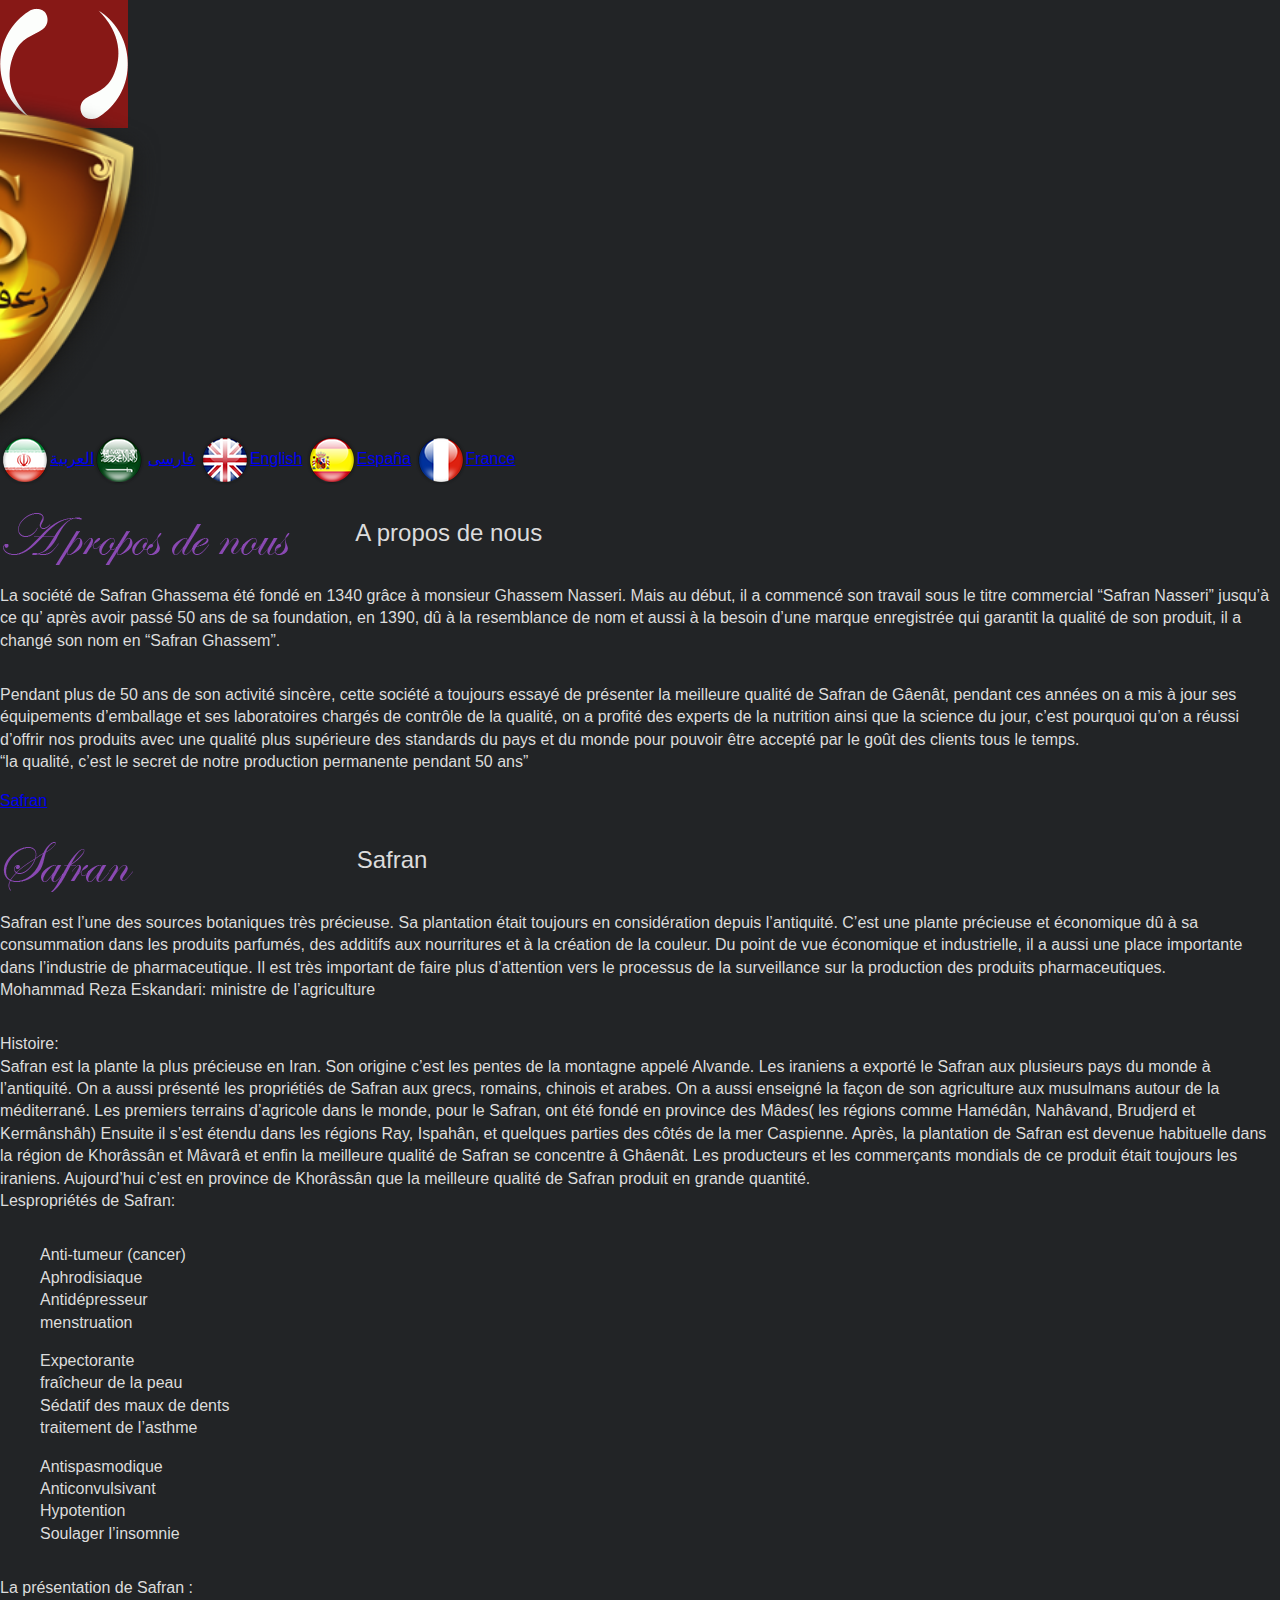
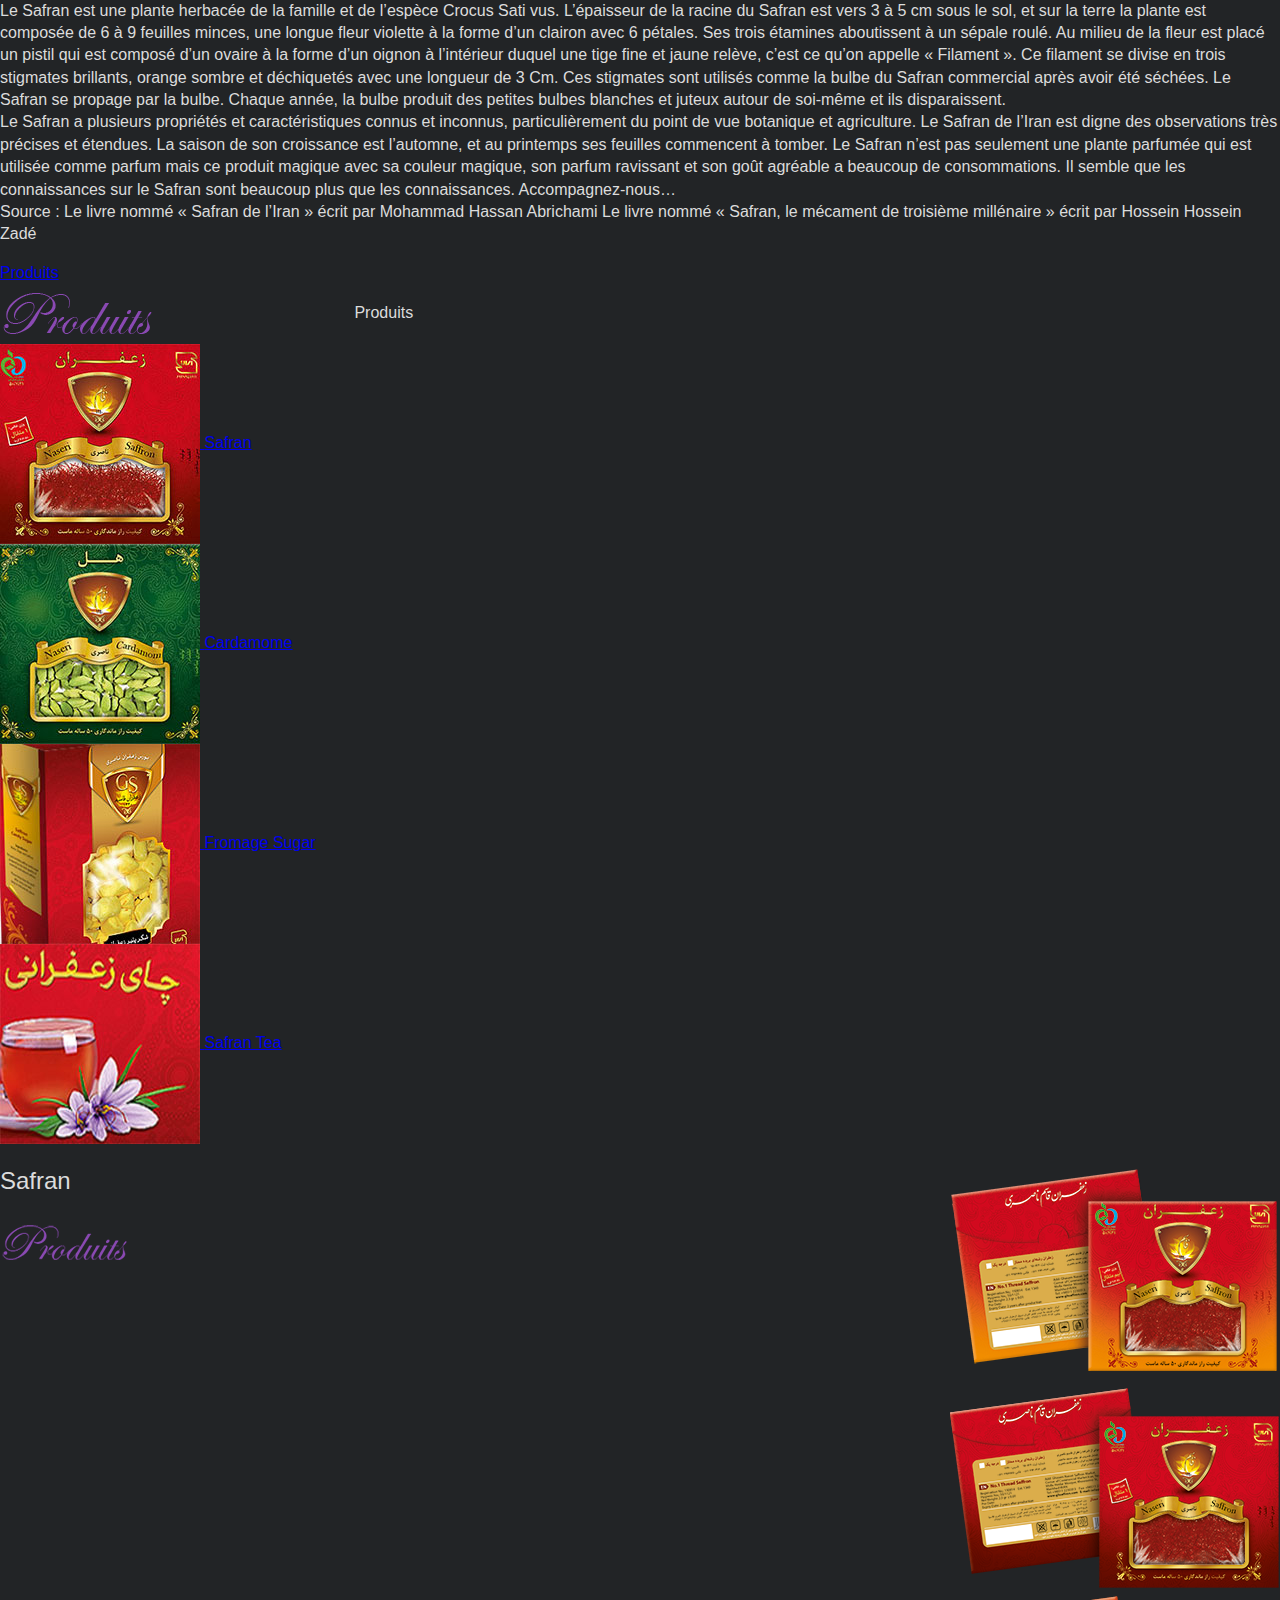
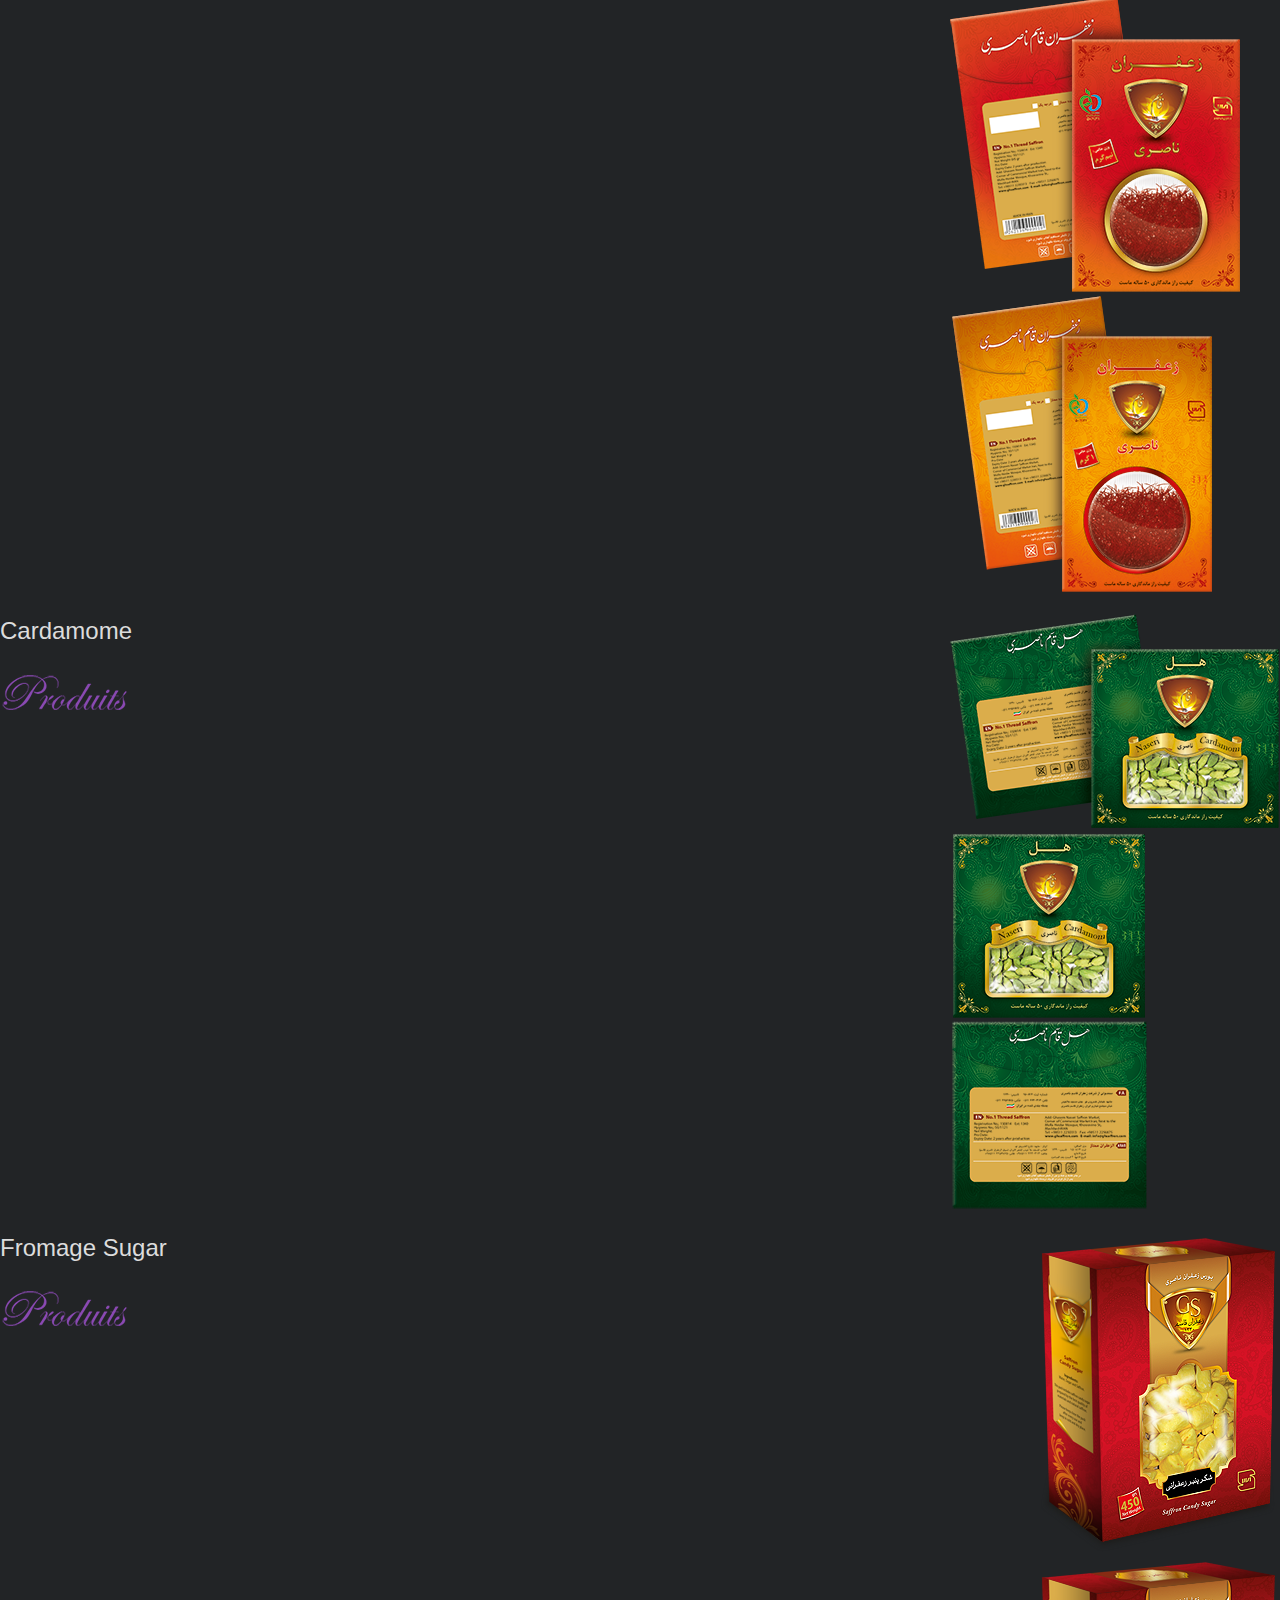
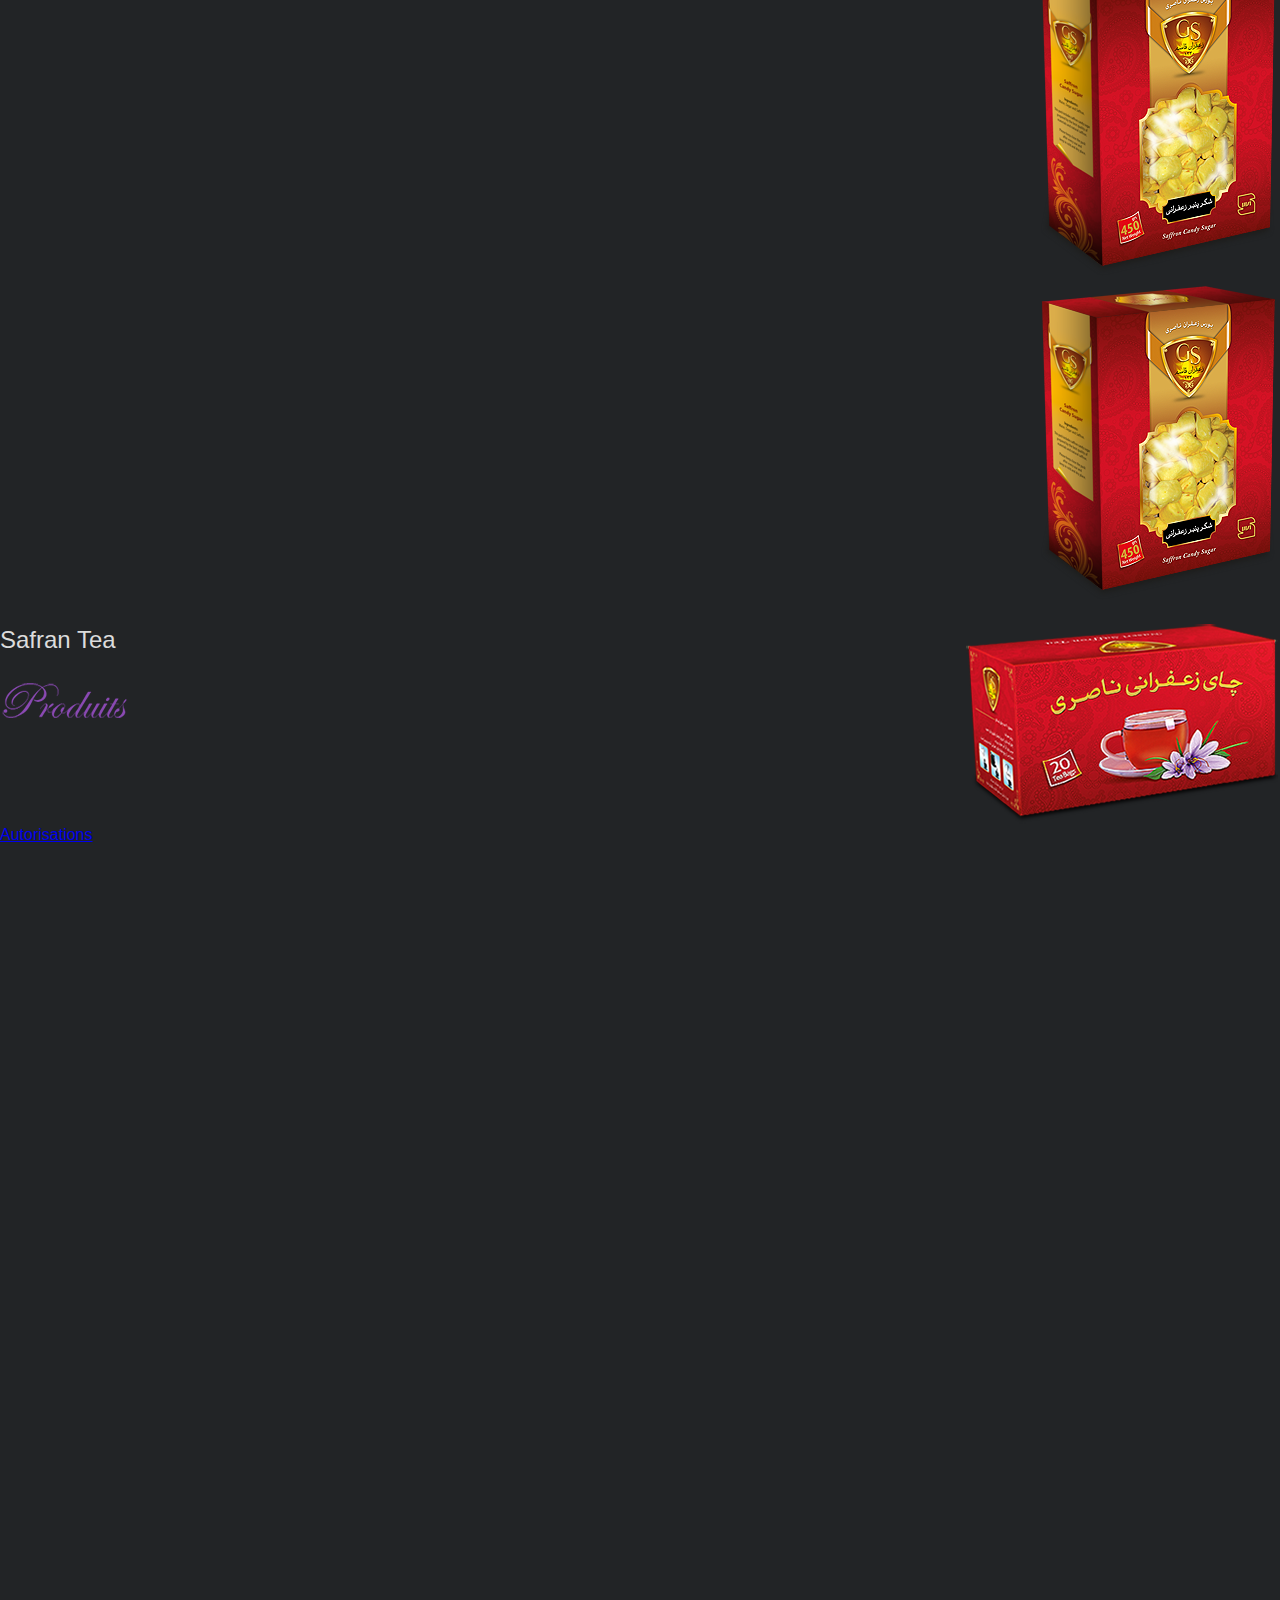
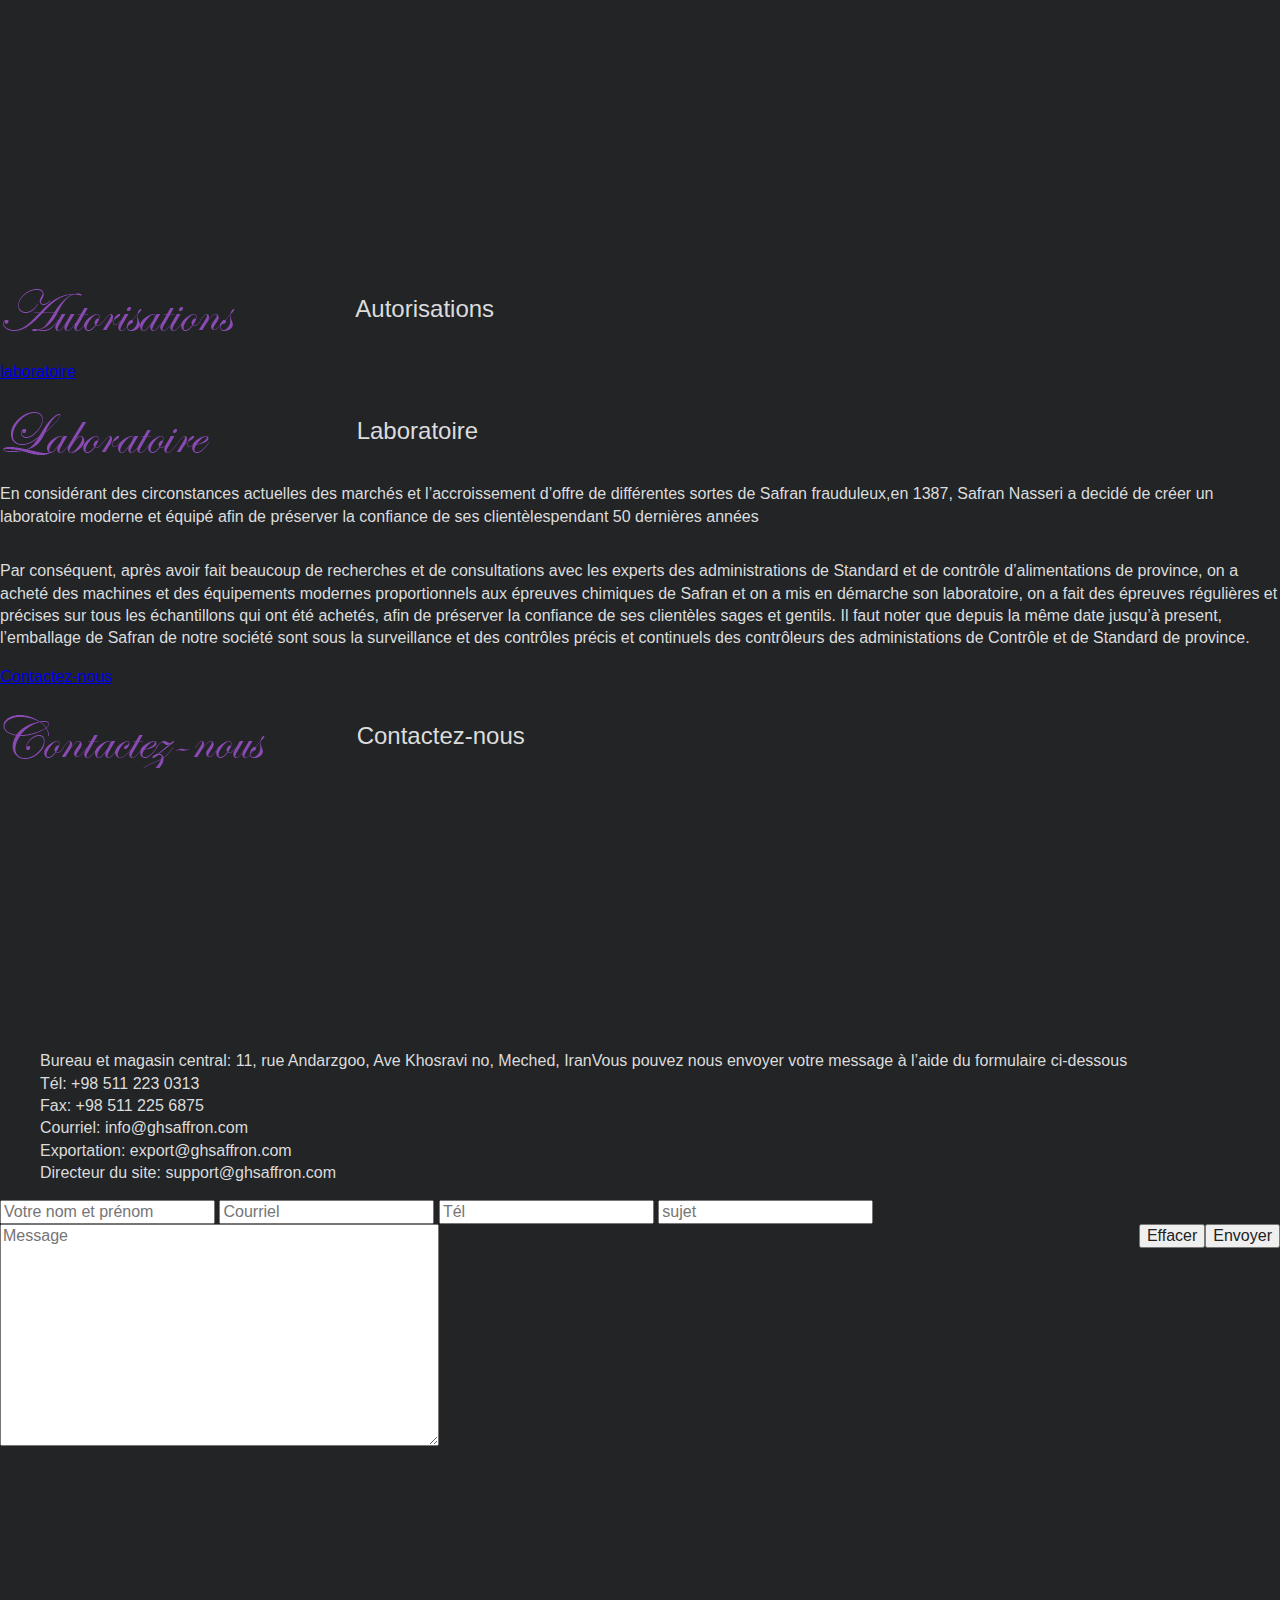
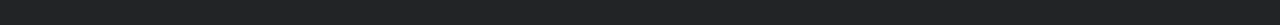
<file: home_fr.html>
<!DOCTYPE HTML>
<html lang="fr">
<head>
	<meta charset="UTF-8" />
	<title>Naseri safran (Ghasem)</title>
	<link rel="stylesheet" href="style.css" />
	<link rel="stylesheet" type="text/css" href="http://alimd.github.io/libs/jquery.colorbox/1.4.3/example1/colorbox.css" />
	<link rel="stylesheet" type="text/css" href="http://alimd.github.io/libs/font-awesome/3.0.2/css/font-awesome.min.css" />
</head>
<body class="ltrLang preload">
	<!--*** Loading animated ***-->
	<div class="loading-panel">
		<div class="loading">
			<div id="loading-gif">
				<img src="images/preloading.gif" alt="" width="128" height="128" />
			</div>
		</div>
	</div>

		<header>
			<nav class="cover">
				<menu>
					<li class="item1"><a href="#home"></a></li>
					<li class="item2"><a href="#aboutus"></a></li>
					<li class="item3"><a href="#aboutsaffron"></a></li>
					<li class="item4"><a href="#products"></a></li>
					<li class="item5"><a href="#certificates"></a></li>
					<li class="item6"><a href="#laboratory"></a></li>
					<li class="item7"><a href="#contactus"></a></li>
				</menu>
			</nav>
			<div class="full-bg"></div>
			<div class="arc-bg"></div>
			<div class="language">
				<figure class="logo-intro" title="Naseri safran (Ghasem)">
					<img id="logo" src="images/logo.png" width="300" height="291" />
				</figure>
				<section class="flags">
					<a id="fa" title="فارسی" href="home_fa.html"><img src="images/icons/fa.png" width="50" height="50" />فارسی</a>
					<a id="ar" title="العربية" href="home_ar.html"><img src="images/icons/ar.png" width="50" height="50" />العربية</a>
					<a id="en" title="English" href="home_en.html"><img src="images/icons/en.png" width="50" height="50" />English</a>
					<a id="es" title="España" href="home_es.html"><img src="images/icons/es.png" width="50" height="50" />España</a>
					<a id="fr" class="active" title="France" href="home_fr.html"><img src="images/icons/fr.png" width="50" height="50" />France</a>
				</section>
			</div>
		</header>

		<div id="pages-wrapper" class="cover">
			<!-- <section id="intro" class="pages">
			</section> -->

			<section id="home"></section>

			<section class="pages" id="aboutus">
				<div class="about-img animate-build" id="aboutImg" data-build="1" data-animation="fly-in-right">
					<div class="saff1 animate-build" data-build="2" data-animation="fly-in-left"></div>
					<div class="saff2 animate-build" data-build="3" data-animation="fly-in-left"></div>
					<div class="saff3 animate-build" data-build="4" data-animation="fly-in-right"></div>
				</div>
				<div class="des cover">
					<h2 class="animate-build" data-build="5" data-animation="fly-in-left">
						<img src="images/titles/aboutus_fr.png" alt="A propos de nous" title="A propos de nous" width="350" height="60" />
						A propos de nous
					</h2>
					<p class="animate-build" data-build="6" data-animation="fly-in-bot">
						La société de Safran Ghassema été fondé en 1340 grâce à monsieur Ghassem Nasseri. Mais au début, il a commencé son travail sous le titre commercial “Safran Nasseri” jusqu’à ce qu’ après avoir passé 50 ans de sa foundation, en 1390, dû à la resemblance de nom et aussi à la besoin d’une marque enregistrée qui garantit la qualité de son produit, il a changé son nom en “Safran Ghassem”.
					</p>
				</div>
				<div class="fulltext cover animate-build" data-build="6" data-animation="fly-in-bot">
					<p>
						Pendant plus de 50 ans de son activité sincère, cette société a toujours essayé de présenter la meilleure qualité de Safran de Gâenât, pendant ces années on a mis à jour ses équipements d’emballage et ses laboratoires chargés de contrôle de la qualité, on a profité des experts de la nutrition ainsi que la science du jour, c’est pourquoi qu’on a réussi d’offrir nos produits avec une qualité plus supérieure des standards du pays et du monde pour pouvoir être accepté par le goût des clients tous le temps.
						<br />
						“la qualité, c’est le secret de notre production permanente pendant 50 ans” 
					</p>
				</div>
				<div class="page-link animate-build" data-build="7" data-animation="1"><a href="#aboutsaffron">Safran</a></div>
				<div class="badboy animate-build" data-build="8" data-animation="1"></div>
			</section>

			<section class="pages" id="aboutsaffron">
				<div class="about-img animate-build" data-build="1" data-animation="fly-in-right">
					<div class="saffron1 animate-build" data-build="2" data-animation="fly-in-left"></div>
					<div class="saffron2 animate-build" data-build="3" data-animation="fly-in-left"></div>
					<div class="saffron3 animate-build" data-build="4" data-animation="fly-in-right"></div>
				</div>
				<div class="des cover">
					<h2 class="animate-build" data-build="5" data-animation="fly-in-left">
						<img src="images/titles/saffron_fr.png" alt="Safran" title="Safran" width="350" height="60" />
						Safran
					</h2>
					<p class="animate-build" data-build="6" data-animation="fly-in-bot">
						Safran est l’une des sources botaniques très précieuse. Sa plantation était toujours en considération depuis l’antiquité. C’est une plante précieuse et économique dû à sa consummation dans les produits parfumés, des additifs aux nourritures et à la création de la couleur.
						Du point de vue économique et industrielle, il a aussi une place importante dans l’industrie de pharmaceutique. Il est très important de faire plus d’attention vers le processus de la surveillance sur la production des produits pharmaceutiques.
						<br />
						Mohammad Reza Eskandari: ministre de l’agriculture
					</p>
				</div>
				<div class="fulltext cover animate-build" data-build="6" data-animation="fly-in-bot">
					<p>
						Histoire: 
						<br />
						Safran est la plante la plus précieuse en Iran. Son origine c’est les pentes de la montagne appelé Alvande. Les iraniens a exporté le Safran aux plusieurs pays du monde à l’antiquité. On a aussi présenté les propriétiés de Safran aux grecs, romains, chinois et arabes.
						On a aussi enseigné la façon de son agriculture aux musulmans autour de la méditerrané. Les premiers terrains d’agricole dans le monde, pour le Safran, ont été fondé en province des Mâdes( les régions comme Hamédân, Nahâvand, Brudjerd et Kermânshâh)
						Ensuite il s’est étendu dans les régions Ray, Ispahân, et quelques parties des côtés de la mer Caspienne. Après, la plantation de Safran est devenue habituelle dans la région de Khorâssân et Mâvarâ et enfin la meilleure qualité de Safran se concentre â Ghâenât. Les producteurs et les commerçants mondials de ce produit était toujours les iraniens.
						Aujourd’hui c’est en province de Khorâssân que la meilleure qualité de Safran produit en grande quantité.
						<br />
						Lespropriétés de Safran:
					</p>
					<div class="saff-ul cover">
						<ul>
							<li>Anti-tumeur (cancer)</li>
							<li>Aphrodisiaque</li>
							<li>Antidépresseur</li>
							<li>menstruation</li>
						</ul>
						<ul>
							<li>Expectorante</li>
							<li>fraîcheur de la peau</li>
							<li>Sédatif des maux de dents</li>
							<li>traitement de l’asthme</li>
						</ul>
						<ul>
							<li>Antispasmodique</li>
							<li>Anticonvulsivant</li>
							<li>Hypotention</li>
							<li>Soulager l’insomnie</li>
						</ul>
					</div>
					<p>
						La présentation de Safran :
						<br />
						Le Safran est une plante herbacée de la famille et de l’espèce Crocus Sati vus. L’épaisseur de la racine du Safran est vers 3 à 5 cm sous le sol, et sur la terre la plante est composée de 6 à 9 feuilles  minces, une longue fleur violette à la forme d’un clairon avec 6 pétales. Ses trois étamines aboutissent à un sépale roulé. Au milieu de la fleur est placé un pistil qui est composé d’un ovaire à la forme d’un oignon à l’intérieur duquel une tige fine et jaune relève, c’est ce qu’on appelle « Filament ». 
						Ce filament se divise en trois stigmates brillants, orange sombre et déchiquetés avec une longueur de 3 Cm. Ces stigmates sont utilisés comme la bulbe du Safran commercial après avoir été séchées. Le Safran se propage par la bulbe. Chaque année, la bulbe produit des petites bulbes blanches et juteux autour de soi-même et ils disparaissent.
						<br />
						Le Safran a plusieurs propriétés et caractéristiques connus et inconnus, particulièrement du point de vue botanique et agriculture. Le Safran de l’Iran est digne des observations très précises et étendues.
						La saison de son croissance est l’automne, et au printemps ses feuilles commencent à tomber. Le Safran n’est pas seulement une plante parfumée qui est utilisée comme parfum mais ce produit magique avec sa couleur magique, son parfum ravissant et son goût agréable a beaucoup de consommations.
						Il semble que les connaissances sur le Safran sont beaucoup plus que les connaissances.
						Accompagnez-nous…
						<br />
						Source : Le livre nommé « Safran de l’Iran » écrit par Mohammad Hassan Abrichami
						Le livre nommé « Safran, le mécament de troisième millénaire » écrit par Hossein Hossein Zadé

					</p>
				</div>
				<div class="page-link animate-build" data-build="7" data-animation="1"><a href="#products">Produits</a></div>
				<div class="badboy animate-build" data-build="8" data-animation="1"></div>
			</section>

			<section class="pages" id="products">
				<div class="container-slider">
					<div class="prev arrowhide"></div>
					<div class="next"></div>
					<div class="case-train">
						<div class="train">
							<div class="product-slide">
								<div class="prd-title animate-build" data-build="1" data-animation="fly-in-right">
									<img src="images/titles/products_fr.png" alt="Produits" title="Produits" width="350" height="60" />
									Produits
								</div>
								<div class="prds cover" >
									<div class="prd-1 animate-build" data-build="2" data-animation="1" >
										<a href="#product1-detail">
											<img src="images/prd/thumb/saffron_thumb.jpg" width="200" height="200" />
											<span class="prd-hover">
												<span>Safran</span>
											</span>
										</a>
									</div>
									<div class="prd-2 animate-build" data-build="3" data-animation="1" >
										<a href="#product2-detail">
											<img src="images/prd/thumb/cardamom_thumb.jpg" width="200" height="200" />
											<span class="prd-hover">
												<span>Cardamome</span>
											</span>
										</a>
									</div>
									<div class="prd-3 animate-build" data-build="4" data-animation="1" >
										<a href="#product3-detail">
											<img src="images/prd/thumb/candy_thumb.jpg" width="200" height="200" />
											<span class="prd-hover">
												<span>Fromage Sugar</span>
											</span>
										</a>
									</div>
									<div class="prd-4 animate-build" data-build="5" data-animation="1" >
										<a href="#product4-detail">
											<img src="images/prd/thumb/barberry_thumb.jpg" width="200" height="200" />
											<span class="prd-hover">
												<span>Safran Tea</span>
											</span>
										</a>
									</div>
								</div>
								<div class="prd-shadow"></div>
							</div>

							<div class="product-slide" id="product1-detail">
								<div class="prd-slider right">
									<div class="prd-prev"></div>
									<div class="prd-next"></div>
									<div class="prd-casetrain">
										<div class="prd-train1">
											<div class="sub-prd">
												<img src="images/prd/saff1.png" alt="" class="mt" />
											</div>
											<div class="sub-prd">
												<img src="images/prd/saff2.png" alt="" class="mt" />
											</div>
											<div class="sub-prd">
												<img src="images/prd/saff3.png" alt="" />
											</div>
											<div class="sub-prd">
												<img src="images/prd/saff4.png" alt="" />
											</div>
										</div>
									</div>
								</div>
								<div class="des">
									<h2>Safran</h2>
									<p>
										
									</p>
									<div class="back-product"><img src="images/titles/products_link_fr.png" alt="Retour" /></div>
								</div>
								<div class="badboy"></div>
							</div>

							<div class="product-slide" id="product2-detail">
								<div class="prd-slider right">
									<div class="prd-prev"></div>
									<div class="prd-next"></div>
									<div class="prd-casetrain">
										<div class="prd-train2">
											<div class="sub-prd">
												<img src="images/prd/crd1.png" alt="" class="mt" />
											</div>
											<div class="sub-prd">
												<img src="images/prd/crd2.png" alt="" class="mt ml" />
											</div>
											<div class="sub-prd">
												<img src="images/prd/crd3.png" alt="" class="mt ml" />
											</div>
										</div>
									</div>
								</div>
								<div class="des">
									<h2>Cardamome</h2>
									<p>
										
									</p>
									<div class="back-product"><img src="images/titles/products_link_fr.png" alt="Retour" /></div>
								</div>
								<div class="badboy"></div>
							</div>

							<div class="product-slide" id="product3-detail">
								<div class="prd-slider right">
									<div class="prd-prev"></div>
									<div class="prd-next"></div>
									<div class="prd-casetrain">
										<div class="prd-train3">
											<div class="sub-prd">
												<img src="images/prd/candy.png" alt="" class="ml" />
											</div>
											<div class="sub-prd">
												<img src="images/prd/candy.png" alt="" class="ml" />
											</div>
											<div class="sub-prd">
												<img src="images/prd/candy.png" alt="" class="ml" />
											</div>
										</div>
									</div>
								</div>
								<div class="des">
									<h2>Fromage Sugar</h2>
									<p>
										
									</p>
									<div class="back-product"><img src="images/titles/products_link_fr.png" alt="Retour" /></div>
								</div>
								<div class="badboy"></div>
							</div>

							<div class="product-slide" id="product4-detail">
								<div class="prd-slider right">
									<div class="prd-prev"></div>
									<div class="prd-next"></div>
									<div class="prd-casetrain">
										<div class="prd-train4">
											<div class="sub-prd">
												<img src="images/prd/saff_tea.png" alt="" class="mt"/>
											</div>
										</div>
									</div>
								</div>
								<div class="des">
									<h2>Safran Tea</h2>
									<p>
										
									</p>
									<div class="back-product"><img src="images/titles/products_link_fr.png" alt="Retour" /></div>
								</div>
								<div class="badboy"></div>
							</div>
						</div>
					</div>
				</div>
				<div class="page-link animate-build" data-build="6" data-animation="1"><a href="#certificates">Autorisations</a></div>
				<div class="badboy animate-build" data-build="7" data-animation="1"></div>
			</section>

			<section class="pages" id="certificates">
				<div class="cert-right cover right animate-build" data-build="1" data-animation="fly-in-right">
					<div class="pre-cert"></div>
					<div class="next-cert"></div>
					<div class="case-train-cert">
						<section class="background_holder wx">
							<div class="cert_01">
								<a class="port_group" href="images/cer/orginal/HACCP.jpg"><img src="images/cer/HACCP.jpg" width="320" height="226" alt="certificate" /></a>
							</div>
							<div class="cert_02">
								<a class="port_group" href="images/cer/orginal/9001-2008.jpg"><img src="images/cer/9001-2008.jpg" width="190" alt="certificate" /></a>
							</div>
							<div class="cert_03">
								<a class="port_group" href="images/cer/orginal/22000-2005.jpg"><img src="images/cer/22000-2005.jpg" width="190" alt="certificate" /></a>
							</div>
							<div class="cert_04">
								<a class="port_group" href="images/cer/orginal/estandard.jpg"><img src="images/cer/estandard.jpg" width="190" alt="certificate" /></a>
							</div>
						</section>
					</div>
					<div class="cert-shadow-line-holder">
						<section class="thumb_holder wx">
							<div class="cert_tumb_01 left"></div>
							<div class="cert_tumb_02 left"></div>
							<div class="cert_tumb_03 left"></div>
							<div class="cert_tumb_04 left"></div>
						</section>
					</div>
				</div>
				<div class="des cover">
					<h2 class="animate-build" data-build="2" data-animation="fly-in-left">
						<img src="images/titles/certificates_fr.png" alt="Autorisations" title="Autorisations" width="350" height="60" />
						Autorisations
					</h2>
					<p class="animate-build" data-build="3" data-animation="fly-in-scale">
						
					</p>
				</div>
				<div class="page-link animate-build" data-build="4" data-animation="1"><a href="#laboratory">laboratoire</a></div>
				<div class="badboy animate-build" data-build="5" data-animation="1"></div>
			</section>

			<section class="pages" id="laboratory">
				<div class="about-img animate-build" data-build="1" data-animation="fly-in-right">
					<div class="prd-slider left">
						<div class="prd-prev"></div>
						<div class="prd-next"></div>
						<div class="prd-casetrain">
							<div class="prd-train">
								<div class="sub-prd">
									<!-- <img src="images/prd/prd1.jpg" alt="" /> -->
								</div>
								<div class="sub-prd">
									<!-- <img src="images/prd/prd2.jpg" alt="" /> -->
								</div>
								<div class="sub-prd">
									<!-- <img src="images/prd/prd3.jpg" alt="" /> -->
								</div>
							</div>
						</div>
					</div>
				</div>
				<div class="des cover">
					<h2 class="animate-build" data-build="2" data-animation="fly-in-left">
						<img src="images/titles/laboratory_fr.png" alt="Laboratoire" title="Laboratoire" width="350" height="60" />
						Laboratoire
					</h2>
					<p class="animate-build" data-build="3" data-animation="fly-in-scale">
						En considérant des circonstances actuelles des marchés et l’accroissement d’offre de différentes sortes de Safran frauduleux,en 1387, Safran Nasseri a decidé de créer un laboratoire moderne et équipé afin de préserver la confiance de ses clientèlespendant 50 dernières années
					</p>
				</div>
				<div class="fulltext cover animate-build" data-build="3" data-animation="fly-in-scale">
					<p>
						Par conséquent, après avoir fait beaucoup de recherches et de consultations avec les experts des administrations de Standard et de contrôle d’alimentations de province, on a acheté des machines et des équipements modernes proportionnels aux épreuves chimiques de Safran et on a mis en démarche son laboratoire, on a fait des épreuves régulières et précises sur tous les échantillons qui ont été achetés, afin de préserver la confiance de ses clientèles sages et gentils.
						Il faut noter que depuis la même date jusqu’à present, l’emballage de Safran de notre société sont sous la surveillance et des contrôles précis et continuels des contrôleurs des administations de Contrôle et de Standard de province.

					</p>
				</div>
				<div class="page-link animate-build" data-build="4" data-animation="1"><a href="#contactus">Contactez-nous</a></div>
				<div class="badboy animate-build" data-build="5" data-animation="1"></div>
			</section>

			<section class="pages" id="contactus">
				<div class="title">
					<h2 class="animate-build" data-build="1" data-animation="fly-in-left">
						<img src="images/titles/contactus_fr.png" alt="Contactez-nous" title="Contactez-nous" width="350" height="60" />
						Contactez-nous
					</h2>
				</div>
				<div class="google-map animate-build" data-build="2" data-animation="1">
					<iframe width="665" height="240" frameborder="0" scrolling="no" marginheight="0" marginwidth="0" src="http://maps.google.com/maps?f=q&amp;source=s_q&amp;hl=en&amp;geocode=&amp;q=%D8%AE%D8%B3%D8%B1%D9%88%DB%8C+%D9%86%D9%88,+%D9%85%D8%B4%D9%87%D8%AF,+%D8%AE%D8%B1%D8%A7%D8%B3%D8%A7%D9%86+%D8%B1%D8%B6%D9%88%DB%8C,+%D8%A7%DB%8C%D8%B1%D8%A7%D9%86&amp;aq=0&amp;oq=%D8%AE%D8%B3&amp;sll=36.308486,59.560318&amp;sspn=0.186747,0.363579&amp;ie=UTF8&amp;hq=&amp;hnear=Khosravi+No,+Holy+Shrine,+Mashhad,+Khorasan+Razavi,+Iran&amp;t=m&amp;ll=36.287802,59.614992&amp;spn=0.016604,0.079737&amp;z=14&amp;output=embed"></iframe>
					<div class="qrcode"></div>
				</div>
				<aside class="contact_info left animate-build" data-build="3" data-animation="1" style="height: 166px;">
					<ul class="contact_info">
						<li><i class="icon-map-marker"></i>Bureau et magasin central: 11, rue Andarzgoo, Ave Khosravi no, Meched, Iran
						</li>
						<li><i class="icon-tablet"></i>Tél: +98 511 223 0313</li>
						<li><i class="icon-print"></i>Fax: +98 511 225 6875</li>
						<li><i class="icon-envelope-alt"></i>Courriel: info@ghsaffron.com</li>
						<li><i class="icon-envelope-alt"></i>Exportation: export@ghsaffron.com</li>
						<li><i class="icon-envelope-alt"></i>Directeur du site: support@ghsaffron.com</li>
					</ul>
					<div class="social">
						<ul class="cover">
							<li><a class="facebook icon-facebook-sign" title="Facebook" href="#"></a></li>
							<li><a class="twitter icon-twitter-sign" title="Twitter" href="#"></a></li>
							<li><a class="gp icon-google-plus-sign" title="Google Plus" href="#"></a></li>
							<li><a class="linkedin icon-linkedin-sign" title="Linkedin" href="#"></a></li>
						</ul>
					</div>
				</aside>
				<section class="form cover animate-build" data-build="3" data-animation="fly-in-right">
					<p>Vous pouvez nous envoyer votre message à l’aide du formulaire ci-dessous</p>
					<form id="contact-form" action="sendmail.php" method="post" target='ifrm'>
						<div class="inputs left">
							<input title="Votre nom et prénom" type="text" name="name" id="name" placeholder='Votre nom et prénom' />
							<input title="Courriel" type="text" name="mail" id="mail" placeholder='Courriel' />
							<input title="Tél" type="text" name="tell" id="tell" placeholder='Tél' />
							<input title="sujet" type="text" name="subject" id="subject" placeholder='sujet' />
						</div>
						<textarea title="Message" name="msg" id="msg" cols="45" rows="12" placeholder='Message'></textarea>
						<input title="Envoyer" class="font btn_submit right" name="submit" id='btn_submit' type="submit" value="Envoyer" />
						<input title="Effacer" class="font btn_submit right" name="reset" id='btn_submit' type="reset" value="Effacer" />
						<input type="hidden" name="sent_msg" id="sent_msg" value="Merci! Votre message a été envoyé." />
						<input type="hidden" name="error_msg" id="error_msg" value="Erreur dans l'envoi du courrier. S'il vous plaît essayer de nouveau!" />
					</form>
					<iframe id='ifrm' name='ifrm' src="" frameborder="0" scrolling="no"></iframe>
				</section>
				<div class="badboy animate-build" data-build="3" data-animation="1"></div>
			</section>
		</div>

	<script type="text/javascript" src="scripts/html5shiv.js"></script>
	<script type="text/javascript" src="scripts/jquery.js"></script>
	<script type="text/javascript" src="scripts/jquery.easing.js"></script>
	<script type="text/javascript" src="scripts/jquery.scrollTo.js"></script>
	<script type="text/javascript" src="scripts/jquery.scrollorama.js"></script>
	<script type="text/javascript" src="scripts/jquery.scrolldeck.js"></script>
	<script type="text/javascript" src="scripts/jquery.shiningImage.js"></script>
	<script type="text/javascript" src="http://alimd.github.io/libs/jquery.colorbox/1.4.3/jquery.colorbox-min.js"></script>
	<script type="text/javascript" src="scripts/script.js"></script>
	<img id="img-hide" src="images/archeader.png" width="0"  height="0" />
	<script type="text/javascript">

		var menu = {"#aboutus":3600,"#aboutsaffron":7610,"#products":11690,"#certificates":14491,"#laboratory":17221,"#contactus":19721};
		startPanel();

		$('#img-hide').load(function(){
			$('body').removeClass('preload');
		});

		$('#logo').shiningImage();
		
	</script>
</body>
</html>
</file>
<file: style.css>
@media all{html,body,div,span,applet,object,iframe,h1,h2,h3,h4,h5,h6,p,blockquote,pre,a,abbr,acronym,address,big,cite,code,del,dfn,em,img,ins,kbd,q,s,samp,small,strike,strong,sub,sup,tt,var,b,u,i,center,dl,dt,dd,ol,ul,li,fieldset,form,label,legend,table,caption,tbody,tfoot,thead,tr,th,td,article,aside,canvas,details,embed,figure,figcaption,footer,header,hgroup,menu,nav,output,ruby,section,summary,time,mark,audio,video{margin:0;padding:0;border:0;font-size:100%;font:inherit;vertical-align:baseline}
option{padding-left:.4em}
select{padding:1px}
* html body *{overflow:visible}
body{font-size:100.01%;background:#fff;color:#000;text-align:left;line-height:1}
div{outline:0 none}
ol,ul,menu{list-style:none}
blockquote,q{quotes:none}
blockquote:before,blockquote:after,q:before,q:after{content:none}
html{font-family:sans-serif;-webkit-text-size-adjust:100%;-ms-text-size-adjust:100%;text-size-adjust:100%}
html,button,input,select,textarea{font-family:sans-serif}
article,aside,details,figcaption,figure,footer,header,hgroup,nav,section,summary{display:block}
audio,canvas,video{display:inline-block;*display:inline;*zoom:1}
audio:not([controls]){display:none;height:0}
[hidden]{display:none}
a:focus{outline:thin dotted}
a:active,a:hover{outline:0}
h1{font-size:2em;margin:.67em 0}
h2{font-size:1.5em;margin:.83em 0}
h3{font-size:1.17em;margin:1em 0}
h4{font-size:1em;margin:1.33em 0}
h5{font-size:.83em;margin:1.67em 0}
h6{font-size:.75em;margin:2.33em 0}
abbr[title]{border-bottom:1px dotted}
b,strong{font-weight:bold}
dfn{font-style:italic}
mark{background:#ff0;color:#000}
code,kbd,pre,samp{font-family:monospace,serif;_font-family:'courier new',monospace;font-size:1em}
pre{white-space:pre;white-space:pre-wrap;word-wrap:break-word}
p,pre{margin:1em 0}
q{quotes:"\201C" "\201D" "\2018" "\2019"}
blockquote{margin:1em 40px}
small{font-size:80%}
sub,sup{font-size:75%;line-height:0;position:relative;vertical-align:baseline}
sup{top:-.5em}
sub{bottom:-.25em}
dl,menu,ol,ul{margin:1em 0}
dd{margin:0 0 0 40px}
menu,ol,ul{padding:0 0 0 40px}
nav ul,nav ol{list-style:none;list-style-image:none}
img{border:0;-ms-interpolation-mode:bicubic}
svg:not(:root){overflow:hidden}
figure{margin:0}
fieldset{border:1px solid #c0c0c0;margin:0 2px;padding:.35em .625em .75em}
legend{border:0;padding:0;white-space:normal;*margin-left:-7px}
button,input,select,textarea{font-family:inherit;font-size:100%;margin:0;vertical-align:baseline;*vertical-align:middle}
button,input{line-height:normal}
button,html input[type="button"],input[type="reset"],input[type="submit"]{-webkit-appearance:button;-moz-appearance:button;appearance:button;cursor:pointer;*overflow:visible}
button[disabled],input[disabled]{cursor:default}
input[type="checkbox"],input[type="radio"]{-webkit-box-sizing:border-box;-moz-box-sizing:border-box;box-sizing:border-box;padding:0;}
input[type="checkbox"] *height 13px,input[type="radio"] *height 13px{*width:13px}
input[type="search"]{-webkit-appearance:textfield;-moz-appearance:textfield;appearance:textfield;-webkit-box-sizing:content-box;-moz-box-sizing:content-box;box-sizing:content-box}
input[type="search"]::-webkit-search-cancel-button,input[type="search"]::-webkit-search-decoration{-webkit-appearance:none;-moz-appearance:none;appearance:none}
button::-moz-focus-inner,input::-moz-focus-inner{border:0;padding:0}
textarea{overflow:auto;vertical-align:top}
table{border-collapse:collapse;border-spacing:0}
html,button,input,select,textarea{color:#222}
body{font-size:1em;line-height:1.4}
::-moz-selection{background:#b3d4fc;text-shadow:none}
::selection{background:#b3d4fc;text-shadow:none}
hr{display:block;height:1px;border:0;border-top:1px solid #ccc;margin:1em 0;padding:0}
img{vertical-align:middle}
textarea{resize:vertical}
body:lang(en),body:lang(en-US),body:lang(en-GB),body[lang|=en]{direction:ltr;text-align:left;font-family:'Helvetica Neue','Open-Reg',Arial,sans-serif}
body:lang(fa),body:lang(fa-IR),body[lang|=fa]{direction:rtl;text-align:right;font-family:Nazanin,Verdana,Geneva,sans-serif}
.container{width:950px;margin:0 auto}
.left{float:left}
.right{float:right}
.mla,.mlra{margin-left:auto !important}
.mra,.mlra{margin-right:auto !important}
.block{display:block}
.rel,.relative{position:relative}
.abs,.absolute{position:absolute}
.fix,.fixed{position:fixed}
.cover{*zoom:1;}
.cover:before,.cover:after{content:" ";display:table}
.cover:after{clear:both}
.badboy{clear:both;display:block;width:0 !important;height:0 !important;min-height:0 !important;min-width:0 !important;margin:0 !important;padding:0 !important;overflow:hidden}
.zedloos{padding-top:1px;padding-bottom:1px}
.overhide,.overhidden{overflow:hidden}
.overscrl,.overscroll{overflow:scroll}
.ir{background-color:transparent;border:0;overflow:hidden;*text-indent:-9999px}
.ir:before{content:"";display:block;width:0;height:100%}
.hidden{display:none !important;visibility:hidden}
.visuallyhidden{border:0;clip:rect(0 0 0 0);height:1px;margin:-1px;overflow:hidden;padding:0;position:absolute;width:1px}
.visuallyhidden.focusable:active,.visuallyhidden.focusable:focus{clip:auto;height:auto;margin:0;overflow:visible;position:static;width:auto}
.invisible{visibility:hidde}
.chromeframe{margin:.2em 0;background:#ccc;color:#000;padding:.2em 0}
.txl{text-align:left}
.txr{text-align:right}
.txc{text-align:center}
.txj{text-align:justify}
.upper,.uppercase{text-transform:uppercase}
.lower,.lowercase{text-transform:lowercase}
.capital,.capitalize{text-transform:capitalize}
.rtl{direction:rtl}
.ltr{direction:ltr}
.w0{width:0;}
.ml0{margin-left:0}
.mr0{margin-right:0}
.pl0{padding-left:0}
.pr0{padding-right:0}
.w1{width:30px;margin-right:10px}
input.w1, textarea.w1{width:18px;border-width:1px;padding-left:5px;padding-right:5px}
.ml1{margin-left:40px}
.mr1{margin-right:40px}
.pl1{padding-left:40px}
.pr1{padding-right:40px}
.w2{width:70px;margin-right:10px}
input.w2, textarea.w2{width:58px;border-width:1px;padding-left:5px;padding-right:5px}
.ml2{margin-left:80px}
.mr2{margin-right:80px}
.pl2{padding-left:80px}
.pr2{padding-right:80px}
.w3{width:110px;margin-right:10px}
input.w3, textarea.w3{width:98px;border-width:1px;padding-left:5px;padding-right:5px}
.ml3{margin-left:120px}
.mr3{margin-right:120px}
.pl3{padding-left:120px}
.pr3{padding-right:120px}
.w4{width:150px;margin-right:10px}
input.w4, textarea.w4{width:138px;border-width:1px;padding-left:5px;padding-right:5px}
.ml4{margin-left:160px}
.mr4{margin-right:160px}
.pl4{padding-left:160px}
.pr4{padding-right:160px}
.w5{width:190px;margin-right:10px}
input.w5, textarea.w5{width:178px;border-width:1px;padding-left:5px;padding-right:5px}
.ml5{margin-left:200px}
.mr5{margin-right:200px}
.pl5{padding-left:200px}
.pr5{padding-right:200px}
.w6{width:230px;margin-right:10px}
input.w6, textarea.w6{width:218px;border-width:1px;padding-left:5px;padding-right:5px}
.ml6{margin-left:240px}
.mr6{margin-right:240px}
.pl6{padding-left:240px}
.pr6{padding-right:240px}
.w7{width:270px;margin-right:10px}
input.w7, textarea.w7{width:258px;border-width:1px;padding-left:5px;padding-right:5px}
.ml7{margin-left:280px}
.mr7{margin-right:280px}
.pl7{padding-left:280px}
.pr7{padding-right:280px}
.w8{width:310px;margin-right:10px}
input.w8, textarea.w8{width:298px;border-width:1px;padding-left:5px;padding-right:5px}
.ml8{margin-left:320px}
.mr8{margin-right:320px}
.pl8{padding-left:320px}
.pr8{padding-right:320px}
.w9{width:350px;margin-right:10px}
input.w9, textarea.w9{width:338px;border-width:1px;padding-left:5px;padding-right:5px}
.ml9{margin-left:360px}
.mr9{margin-right:360px}
.pl9{padding-left:360px}
.pr9{padding-right:360px}
.w10{width:390px;margin-right:10px}
input.w10, textarea.w10{width:378px;border-width:1px;padding-left:5px;padding-right:5px}
.ml10{margin-left:400px}
.mr10{margin-right:400px}
.pl10{padding-left:400px}
.pr10{padding-right:400px}
.w11{width:430px;margin-right:10px}
input.w11, textarea.w11{width:418px;border-width:1px;padding-left:5px;padding-right:5px}
.ml11{margin-left:440px}
.mr11{margin-right:440px}
.pl11{padding-left:440px}
.pr11{padding-right:440px}
.w12{width:470px;margin-right:10px}
input.w12, textarea.w12{width:458px;border-width:1px;padding-left:5px;padding-right:5px}
.ml12{margin-left:480px}
.mr12{margin-right:480px}
.pl12{padding-left:480px}
.pr12{padding-right:480px}
.w13{width:510px;margin-right:10px}
input.w13, textarea.w13{width:498px;border-width:1px;padding-left:5px;padding-right:5px}
.ml13{margin-left:520px}
.mr13{margin-right:520px}
.pl13{padding-left:520px}
.pr13{padding-right:520px}
.w14{width:550px;margin-right:10px}
input.w14, textarea.w14{width:538px;border-width:1px;padding-left:5px;padding-right:5px}
.ml14{margin-left:560px}
.mr14{margin-right:560px}
.pl14{padding-left:560px}
.pr14{padding-right:560px}
.w15{width:590px;margin-right:10px}
input.w15, textarea.w15{width:578px;border-width:1px;padding-left:5px;padding-right:5px}
.ml15{margin-left:600px}
.mr15{margin-right:600px}
.pl15{padding-left:600px}
.pr15{padding-right:600px}
.w16{width:630px;margin-right:10px}
input.w16, textarea.w16{width:618px;border-width:1px;padding-left:5px;padding-right:5px}
.ml16{margin-left:640px}
.mr16{margin-right:640px}
.pl16{padding-left:640px}
.pr16{padding-right:640px}
.w17{width:670px;margin-right:10px}
input.w17, textarea.w17{width:658px;border-width:1px;padding-left:5px;padding-right:5px}
.ml17{margin-left:680px}
.mr17{margin-right:680px}
.pl17{padding-left:680px}
.pr17{padding-right:680px}
.w18{width:710px;margin-right:10px}
input.w18, textarea.w18{width:698px;border-width:1px;padding-left:5px;padding-right:5px}
.ml18{margin-left:720px}
.mr18{margin-right:720px}
.pl18{padding-left:720px}
.pr18{padding-right:720px}
.w19{width:750px;margin-right:10px}
input.w19, textarea.w19{width:738px;border-width:1px;padding-left:5px;padding-right:5px}
.ml19{margin-left:760px}
.mr19{margin-right:760px}
.pl19{padding-left:760px}
.pr19{padding-right:760px}
.w20{width:790px;margin-right:10px}
input.w20, textarea.w20{width:778px;border-width:1px;padding-left:5px;padding-right:5px}
.ml20{margin-left:800px}
.mr20{margin-right:800px}
.pl20{padding-left:800px}
.pr20{padding-right:800px}
.w21{width:830px;margin-right:10px}
input.w21, textarea.w21{width:818px;border-width:1px;padding-left:5px;padding-right:5px}
.ml21{margin-left:840px}
.mr21{margin-right:840px}
.pl21{padding-left:840px}
.pr21{padding-right:840px}
.w22{width:870px;margin-right:10px}
input.w22, textarea.w22{width:858px;border-width:1px;padding-left:5px;padding-right:5px}
.ml22{margin-left:880px}
.mr22{margin-right:880px}
.pl22{padding-left:880px}
.pr22{padding-right:880px}
.w23{width:910px;margin-right:10px}
input.w23, textarea.w23{width:898px;border-width:1px;padding-left:5px;padding-right:5px}
.ml23{margin-left:920px}
.mr23{margin-right:920px}
.pl23{padding-left:920px}
.pr23{padding-right:920px}
.w24{width:950px;}
input.w24, textarea.w24{width:938px;border-width:1px;padding-left:5px;padding-right:5px}
.ml24{margin-left:960px}
.mr24{margin-right:960px}
.pl24{padding-left:960px}
.pr24{padding-right:960px}
.wx{width:9999px}
.last{margin-right:0 !important}
.h0{height:0}
.mh0{min-height:0}
.mt0{margin-top:0}
.mb0{margin-bottom:0}
.pt0{padding-top:0}
.pb0{padding-bottom:0}
.lh0{line-height:0}
.h1{height:10px}
.mh1{min-height:10px}
.mt1{margin-top:10px}
.mb1{margin-bottom:10px}
.pt1{padding-top:10px}
.pb1{padding-bottom:10px}
.lh1{line-height:10px}
.h2{height:20px}
.mh2{min-height:20px}
.mt2{margin-top:20px}
.mb2{margin-bottom:20px}
.pt2{padding-top:20px}
.pb2{padding-bottom:20px}
.lh2{line-height:20px}
.h3{height:30px}
.mh3{min-height:30px}
.mt3{margin-top:30px}
.mb3{margin-bottom:30px}
.pt3{padding-top:30px}
.pb3{padding-bottom:30px}
.lh3{line-height:30px}
.h4{height:40px}
.mh4{min-height:40px}
.mt4{margin-top:40px}
.mb4{margin-bottom:40px}
.pt4{padding-top:40px}
.pb4{padding-bottom:40px}
.lh4{line-height:40px}
.h5{height:50px}
.mh5{min-height:50px}
.mt5{margin-top:50px}
.mb5{margin-bottom:50px}
.pt5{padding-top:50px}
.pb5{padding-bottom:50px}
.lh5{line-height:50px}
.h6{height:60px}
.mh6{min-height:60px}
.mt6{margin-top:60px}
.mb6{margin-bottom:60px}
.pt6{padding-top:60px}
.pb6{padding-bottom:60px}
.lh6{line-height:60px}
.h7{height:70px}
.mh7{min-height:70px}
.mt7{margin-top:70px}
.mb7{margin-bottom:70px}
.pt7{padding-top:70px}
.pb7{padding-bottom:70px}
.lh7{line-height:70px}
.h8{height:80px}
.mh8{min-height:80px}
.mt8{margin-top:80px}
.mb8{margin-bottom:80px}
.pt8{padding-top:80px}
.pb8{padding-bottom:80px}
.lh8{line-height:80px}
.h9{height:90px}
.mh9{min-height:90px}
.mt9{margin-top:90px}
.mb9{margin-bottom:90px}
.pt9{padding-top:90px}
.pb9{padding-bottom:90px}
.lh9{line-height:90px}
.h10{height:100px}
.mh10{min-height:100px}
.mt10{margin-top:100px}
.mb10{margin-bottom:100px}
.pt10{padding-top:100px}
.pb10{padding-bottom:100px}
.lh10{line-height:100px}
.h11{height:110px}
.mh11{min-height:110px}
.mt11{margin-top:110px}
.mb11{margin-bottom:110px}
.pt11{padding-top:110px}
.pb11{padding-bottom:110px}
.lh11{line-height:110px}
.h12{height:120px}
.mh12{min-height:120px}
.mt12{margin-top:120px}
.mb12{margin-bottom:120px}
.pt12{padding-top:120px}
.pb12{padding-bottom:120px}
.lh12{line-height:120px}
.h13{height:130px}
.mh13{min-height:130px}
.mt13{margin-top:130px}
.mb13{margin-bottom:130px}
.pt13{padding-top:130px}
.pb13{padding-bottom:130px}
.lh13{line-height:130px}
.h14{height:140px}
.mh14{min-height:140px}
.mt14{margin-top:140px}
.mb14{margin-bottom:140px}
.pt14{padding-top:140px}
.pb14{padding-bottom:140px}
.lh14{line-height:140px}
.h15{height:150px}
.mh15{min-height:150px}
.mt15{margin-top:150px}
.mb15{margin-bottom:150px}
.pt15{padding-top:150px}
.pb15{padding-bottom:150px}
.lh15{line-height:150px}
.h16{height:160px}
.mh16{min-height:160px}
.mt16{margin-top:160px}
.mb16{margin-bottom:160px}
.pt16{padding-top:160px}
.pb16{padding-bottom:160px}
.lh16{line-height:160px}
.h17{height:170px}
.mh17{min-height:170px}
.mt17{margin-top:170px}
.mb17{margin-bottom:170px}
.pt17{padding-top:170px}
.pb17{padding-bottom:170px}
.lh17{line-height:170px}
.h18{height:180px}
.mh18{min-height:180px}
.mt18{margin-top:180px}
.mb18{margin-bottom:180px}
.pt18{padding-top:180px}
.pb18{padding-bottom:180px}
.lh18{line-height:180px}
.h19{height:190px}
.mh19{min-height:190px}
.mt19{margin-top:190px}
.mb19{margin-bottom:190px}
.pt19{padding-top:190px}
.pb19{padding-bottom:190px}
.lh19{line-height:190px}
.h20{height:200px}
.mh20{min-height:200px}
.mt20{margin-top:200px}
.mb20{margin-bottom:200px}
.pt20{padding-top:200px}
.pb20{padding-bottom:200px}
.lh20{line-height:200px}
.h21{height:210px}
.mh21{min-height:210px}
.mt21{margin-top:210px}
.mb21{margin-bottom:210px}
.pt21{padding-top:210px}
.pb21{padding-bottom:210px}
.lh21{line-height:210px}
.h22{height:220px}
.mh22{min-height:220px}
.mt22{margin-top:220px}
.mb22{margin-bottom:220px}
.pt22{padding-top:220px}
.pb22{padding-bottom:220px}
.lh22{line-height:220px}
.h23{height:230px}
.mh23{min-height:230px}
.mt23{margin-top:230px}
.mb23{margin-bottom:230px}
.pt23{padding-top:230px}
.pb23{padding-bottom:230px}
.lh23{line-height:230px}
.h24{height:240px}
.mh24{min-height:240px}
.mt24{margin-top:240px}
.mb24{margin-bottom:240px}
.pt24{padding-top:240px}
.pb24{padding-bottom:240px}
.lh24{line-height:240px}
.h25{height:250px}
.mh25{min-height:250px}
.mt25{margin-top:250px}
.mb25{margin-bottom:250px}
.pt25{padding-top:250px}
.pb25{padding-bottom:250px}
.lh25{line-height:250px}
.h26{height:260px}
.mh26{min-height:260px}
.mt26{margin-top:260px}
.mb26{margin-bottom:260px}
.pt26{padding-top:260px}
.pb26{padding-bottom:260px}
.lh26{line-height:260px}
.h27{height:270px}
.mh27{min-height:270px}
.mt27{margin-top:270px}
.mb27{margin-bottom:270px}
.pt27{padding-top:270px}
.pb27{padding-bottom:270px}
.lh27{line-height:270px}
.h28{height:280px}
.mh28{min-height:280px}
.mt28{margin-top:280px}
.mb28{margin-bottom:280px}
.pt28{padding-top:280px}
.pb28{padding-bottom:280px}
.lh28{line-height:280px}
.h29{height:290px}
.mh29{min-height:290px}
.mt29{margin-top:290px}
.mb29{margin-bottom:290px}
.pt29{padding-top:290px}
.pb29{padding-bottom:290px}
.lh29{line-height:290px}
.h30{height:300px}
.mh30{min-height:300px}
.mt30{margin-top:300px}
.mb30{margin-bottom:300px}
.pt30{padding-top:300px}
.pb30{padding-bottom:300px}
.lh30{line-height:300px}
.h31{height:310px}
.mh31{min-height:310px}
.mt31{margin-top:310px}
.mb31{margin-bottom:310px}
.pt31{padding-top:310px}
.pb31{padding-bottom:310px}
.lh31{line-height:310px}
.h32{height:320px}
.mh32{min-height:320px}
.mt32{margin-top:320px}
.mb32{margin-bottom:320px}
.pt32{padding-top:320px}
.pb32{padding-bottom:320px}
.lh32{line-height:320px}
.h33{height:330px}
.mh33{min-height:330px}
.mt33{margin-top:330px}
.mb33{margin-bottom:330px}
.pt33{padding-top:330px}
.pb33{padding-bottom:330px}
.lh33{line-height:330px}
.h34{height:340px}
.mh34{min-height:340px}
.mt34{margin-top:340px}
.mb34{margin-bottom:340px}
.pt34{padding-top:340px}
.pb34{padding-bottom:340px}
.lh34{line-height:340px}
.h35{height:350px}
.mh35{min-height:350px}
.mt35{margin-top:350px}
.mb35{margin-bottom:350px}
.pt35{padding-top:350px}
.pb35{padding-bottom:350px}
.lh35{line-height:350px}
.h36{height:360px}
.mh36{min-height:360px}
.mt36{margin-top:360px}
.mb36{margin-bottom:360px}
.pt36{padding-top:360px}
.pb36{padding-bottom:360px}
.lh36{line-height:360px}
.h37{height:370px}
.mh37{min-height:370px}
.mt37{margin-top:370px}
.mb37{margin-bottom:370px}
.pt37{padding-top:370px}
.pb37{padding-bottom:370px}
.lh37{line-height:370px}
.h38{height:380px}
.mh38{min-height:380px}
.mt38{margin-top:380px}
.mb38{margin-bottom:380px}
.pt38{padding-top:380px}
.pb38{padding-bottom:380px}
.lh38{line-height:380px}
.h39{height:390px}
.mh39{min-height:390px}
.mt39{margin-top:390px}
.mb39{margin-bottom:390px}
.pt39{padding-top:390px}
.pb39{padding-bottom:390px}
.lh39{line-height:390px}
.h40{height:400px}
.mh40{min-height:400px}
.mt40{margin-top:400px}
.mb40{margin-bottom:400px}
.pt40{padding-top:400px}
.pb40{padding-bottom:400px}
.lh40{line-height:400px}
.f1{font-size:.125em}
.f2{font-size:.25em}
.f3{font-size:.375em}
.f4{font-size:.5em}
.f5{font-size:.625em}
.f6{font-size:.75em}
.f7{font-size:.875em}
.f8{font-size:1em}
.f9{font-size:1.125em}
.f10{font-size:1.25em}
.f11{font-size:1.375em}
.f12{font-size:1.5em}
.f13{font-size:1.625em}
.f14{font-size:1.75em}
.f15{font-size:1.875em}
.f16{font-size:2em}
.f17{font-size:2.125em}
.f18{font-size:2.25em}
.f19{font-size:2.375em}
.f20{font-size:2.5em}
.f21{font-size:2.625em}
.f22{font-size:2.75em}
.f23{font-size:2.875em}
.f24{font-size:3em}
.f25{font-size:3.125em}
.f26{font-size:3.25em}
.f27{font-size:3.375em}
.f28{font-size:3.5em}
.f29{font-size:3.625em}
.f30{font-size:3.75em}
.f31{font-size:3.875em}
.f32{font-size:4em}
.f33{font-size:4.125em}
.f34{font-size:4.25em}
.f35{font-size:4.375em}
.f36{font-size:4.5em}
.f37{font-size:4.625em}
.f38{font-size:4.75em}
.f39{font-size:4.875em}
.f40{font-size:5em}
body{color:#dcdcdc;background-color:#222426;}
}@media print{*{background:transparent !important;color:#000 !important;-webkit-box-shadow:none !important;box-shadow:none !important;text-shadow:none !important}
.noprint{display:none !important}
a,a:visited{text-decoration:underline}
a[href]:after{content:" (" attr(href) ")"}
abbr[title]:after{content:" (" attr(title) ")"}
.ir a:after,a[href^="javascript:"]:after,a[href^="#"]:after{content:""}
pre,blockquote{border:1px solid #999;page-break-inside:avoid}
thead{display:table-header-group}
tr,img{page-break-inside:avoid}
img{max-width:100% !important}
@page{margin:.5cm}
p,h2,h3{orphans:3;widows:3}
h2,h3{page-break-after:avoid}
}
</file>
